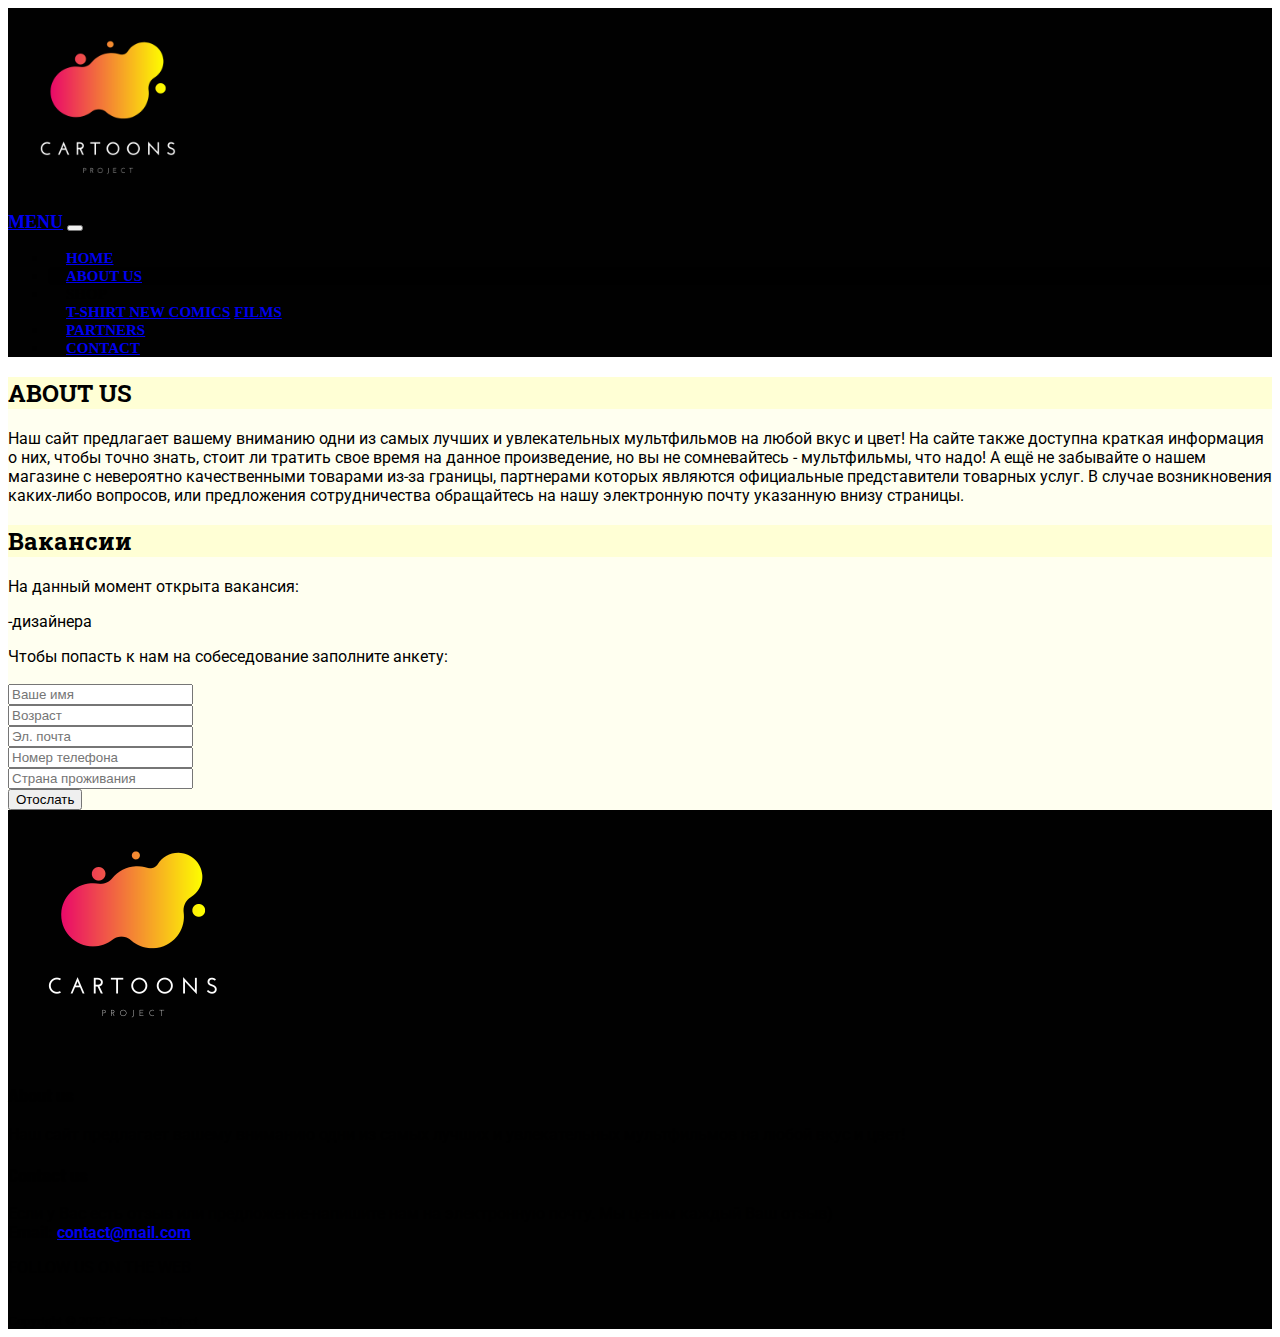
<file: about.html>
<!DOCTYPE html>
<html lang="en">

<head>
  <meta charset="utf-8">
  <meta name="viewport" content="width=device-width, initial-scale=1">
  <title>Cartoons</title>

  <!-- Bootstrap -->
  <link rel="stylesheet" href="https://stackpath.bootstrapcdn.com/bootstrap/4.2.1/css/bootstrap.min.css" integrity="sha384-GJzZqFGwb1QTTN6wy59ffF1BuGJpLSa9DkKMp0DgiMDm4iYMj70gZWKYbI706tWS" crossorigin="anonymous">
  <!-- Font Awesome 5 -->
  <link rel="stylesheet" href="https://use.fontawesome.com/releases/v5.6.3/css/all.css" integrity="sha384-UHRtZLI+pbxtHCWp1t77Bi1L4ZtiqrqD80Kn4Z8NTSRyMA2Fd33n5dQ8lWUE00s/" crossorigin="anonymous">
  <!-- Custom style -->
  <link rel="stylesheet" type="text/css" href="css/style.css">
  <!-- Favicon -->
  <link rel="icon" href="img/favicon.ico" type="image/x-icon">

</head>

<body>

  <!-- ============================================
  ===================== HEADER =================== -->
  <header class="shadow-sm">

    <!-- Logo -->
    <div class="shadow-sm rounded">
      <img class="d-block mx-auto" src="img/9(1).png" width="200" draggable="false" alt="Logo">
    </div>
    <!-- /Logo -->

    <!-- Navbar -->
    <nav class="navbar navbar-expand-lg navbar-dark">
      <div class="container">
        <a class="navbar-brand mr-5" href="index.html">MENU</a>
        <button class="navbar-toggler" type="button" data-toggle="collapse" data-target="#navbarSupportedContent" aria-controls="navbarSupportedContent" aria-expanded="false" aria-label="Toggle navigation">
          <span class="navbar-toggler-icon"></span>
        </button>
        <!-- menu -->
        <div class="collapse navbar-collapse" id="navbarSupportedContent">
          <ul class="navbar-nav mr-auto">
            <li class="nav-item">
              <a class="nav-link" href="index.html">
<i class="fas fa-home"></i>
                Home
              </a>
            </li>
            <li class="nav-item active">
              <a class="nav-link" href="about.html">
<i class="fas fa-info"></i>
                About us
              </a>
            </li>
            <!-- dropdown menu -->
            <li class="nav-item dropdown">
              <a class="nav-link dropdown-toggle" data-toggle="dropdown" aria-haspopup="true" aria-expanded="false">
<i class="fas fa-shopping-bag"></i>
                Shop
              </a>
              <div class="dropdown-menu" id="custom-dropdown-menu">
                <a class="dropdown-item" href="post-01.html">
                  T-shirt
                  <span class="badge badge-secondary badge-info ml-2">
                    New
                  </span>
                </a>
                <a class="dropdown-item" href="post-02.html">Comics</a>
                <a class="dropdown-item" href="post-03.html">Films</a>
              </div>
            </li>
            <li class="nav-item">
              <a class="nav-link" href="partners.html">
<i class="far fa-handshake"></i>
                Partners
              </a>
            </li>
            <li class="nav-item">
              <a class="nav-link" href="contact.html">
<i class="fas fa-phone"></i>
                Contact
              </a>
            </li>
          </ul>
        </div>
        <!-- /menu -->
      </div>
    </nav>
    <!-- /Navbar -->

  </header>

  <!-- ============================================
  ===================== MAIN =================== -->
  <main class="py-3 mb-3">
    <div class="container">
      <div class="row">

        <!-- POSTS -->
        <div class="col-md-9">

          <!-- Title -->
          <h2>ABOUT US</h2>
          <!-- Author -->
          <p class="lead">
            Наш сайт предлагает вашему вниманию одни из самых лучших и увлекательных мультфильмов на любой вкус и цвет! На сайте также доступна краткая информация о них, чтобы точно знать, стоит ли тратить свое время на данное произведение, но вы не сомневайтесь - мультфильмы, что надо!
А ещё не забывайте о нашем магазине с невероятно качественными товарами из-за границы, партнерами которых являются официальные представители товарных услуг.
В случае возникновения каких-либо вопросов, или предложения сотрудничества обращайтесь на нашу электронную почту указанную внизу страницы.
          </p>

          <!-- Preview Image -->

          <!-- Post Content -->


        </div>
        <!-- /col-md-9 -->

        <!-- ============================================
        ==================== ASIDE =================== -->
        <div class="col-md-3 mx-auto mb-3 text-center">
          <div class="blog-sidebar p-2 shadow-sm rounded">
            <!-- About -->
            <h2>Вакансии</h2>
            <p>На данный момент открыта вакансия:</p>
            <p>-дизайнера</p>
          <p>Чтобы попасть к нам на собеседование заполните анкету:</p>
          </div>

          <!-- Form -->
          <form class="py-3 border-bottom text-left">
            <h3></h3>
            <div class="row">
              <!-- Name -->
              <div class="col-md-6 pb-3">
                <input type="text" class="form-control input" name="name" data-form-field="Name" placeholder="Ваше имя" required="">
              </div>
              <!-- Age -->
              <div class="col-md-6 pb-3">
                <input type="text" class="form-control input" name="age" data-form-field="Age" placeholder="Возраст" required="">
              </div>
              <!-- Email -->
              <div class="col-md-12 pb-3">
                <input type="email" class="form-control input" name="email" data-form-field="Email" placeholder="Эл. почта" required="">
              </div>
              <!-- Phone -->
              <div class="col-md-12 pb-3">
                <input type="tel" class="form-control input" name="phone" data-form-field="Phone" placeholder="Номер телефона" required="">
              </div>
              <!-- Country -->
              <div class="col-md-12 pb-3">
                <input type="text" class="form-control input" name="country" data-form-field="Country" placeholder="Страна проживания" required="">
              </div>


              <!-- Submit button -->
              <div class="col-md-12 pb-3 input-group-btn">
                <button type="submit" class="btn btn-primary btn-form btn-block display-4">Отослать</button>
              </div>
            </div>
          </form>
        </div>
        <!-- /blog-aside -->

      </div>
      <!-- /row -->
    </div>
    <!-- /container -->
  </main>

  <!-- ============================================
  ===================== FOOTER =================== -->
  <footer class="border-top">
    <div class="container">

      <!-- Logo - About - Contact -->
      <div class="row py-3 text-light">

        <!-- Logo -->
        <div class="col-md-4">
          <img src="img/9(1).png" class="img-fluid" width="250" draggable="false" alt="Logo">
        </div>

        <!-- About -->
        <div class="col-md-4">
          <h3>About us</h3>
          <p>
Наш сайт предлагает вашему вниманию одни из самых лучших и увлекательных мультфильмов на любой вкус и цвет!
          </p>
        </div>

        <!-- Contact me -->
        <div class="col-md-4">
          <h3>Contact us</h3>
          <p>
Если у Вас есть отзыв или предложение-напишите нам на электронную почту. Мы ценим каждый Ваш отзыв)
            <br><strong>Email: <a href="#" class="text-white">contact@mail.com</a></strong>
          </p>

        </div>
        <!-- /contact me -->
      </div>
      <!-- /Logo - About - Contact -->

      <!-- Social icons -->
      <p class="lead text-center text-light">FOLLOW US ON THE WEB</p>
      <div class="row mb-3 justify-content-center">
        <a href="https://www.facebook.com" role="button">
          <i class="fab fa-facebook fa-lg"></i>
        </a>
        <a href="https://twitter.com" role="button">
          <i class="fab fa-twitter fa-lg"></i>
        </a>
        <a href="https://youtube.com" role="button">
          <i class="fab fa-youtube fa-lg"></i>
        </a>
        <a href="https://pinterest.com" role="button">
          <i class="fab fa-pinterest-p fa-lg"></i>
        </a>
      </div>

      <!-- Copyright -->
      <div class="row py-3 d-flex justify-content-center border-top">
        <small class="d-block text-light">Copyright &copy; 2025 Cartoons Project</small>
      </div>
      <!-- /Copyright -->

    </div>
    <!-- /container -->
  </footer>

  <!-- Bootstrap core JavaScript -->
  <!-- jQuery.js -->
  <script src="https://code.jquery.com/jquery-3.3.1.slim.min.js" integrity="sha384-q8i/X+965DzO0rT7abK41JStQIAqVgRVzpbzo5smXKp4YfRvH+8abtTE1Pi6jizo" crossorigin="anonymous"></script>
  <!-- Popper.js -->
  <script src="https://cdnjs.cloudflare.com/ajax/libs/popper.js/1.14.6/umd/popper.min.js" integrity="sha384-wHAiFfRlMFy6i5SRaxvfOCifBUQy1xHdJ/yoi7FRNXMRBu5WHdZYu1hA6ZOblgut" crossorigin="anonymous"></script>
  <!-- Bootstrap.min.js -->
  <script src="https://stackpath.bootstrapcdn.com/bootstrap/4.2.1/js/bootstrap.min.js" integrity="sha384-B0UglyR+jN6CkvvICOB2joaf5I4l3gm9GU6Hc1og6Ls7i6U/mkkaduKaBhlAXv9k" crossorigin="anonymous"></script>

</body>

</html>
</file>
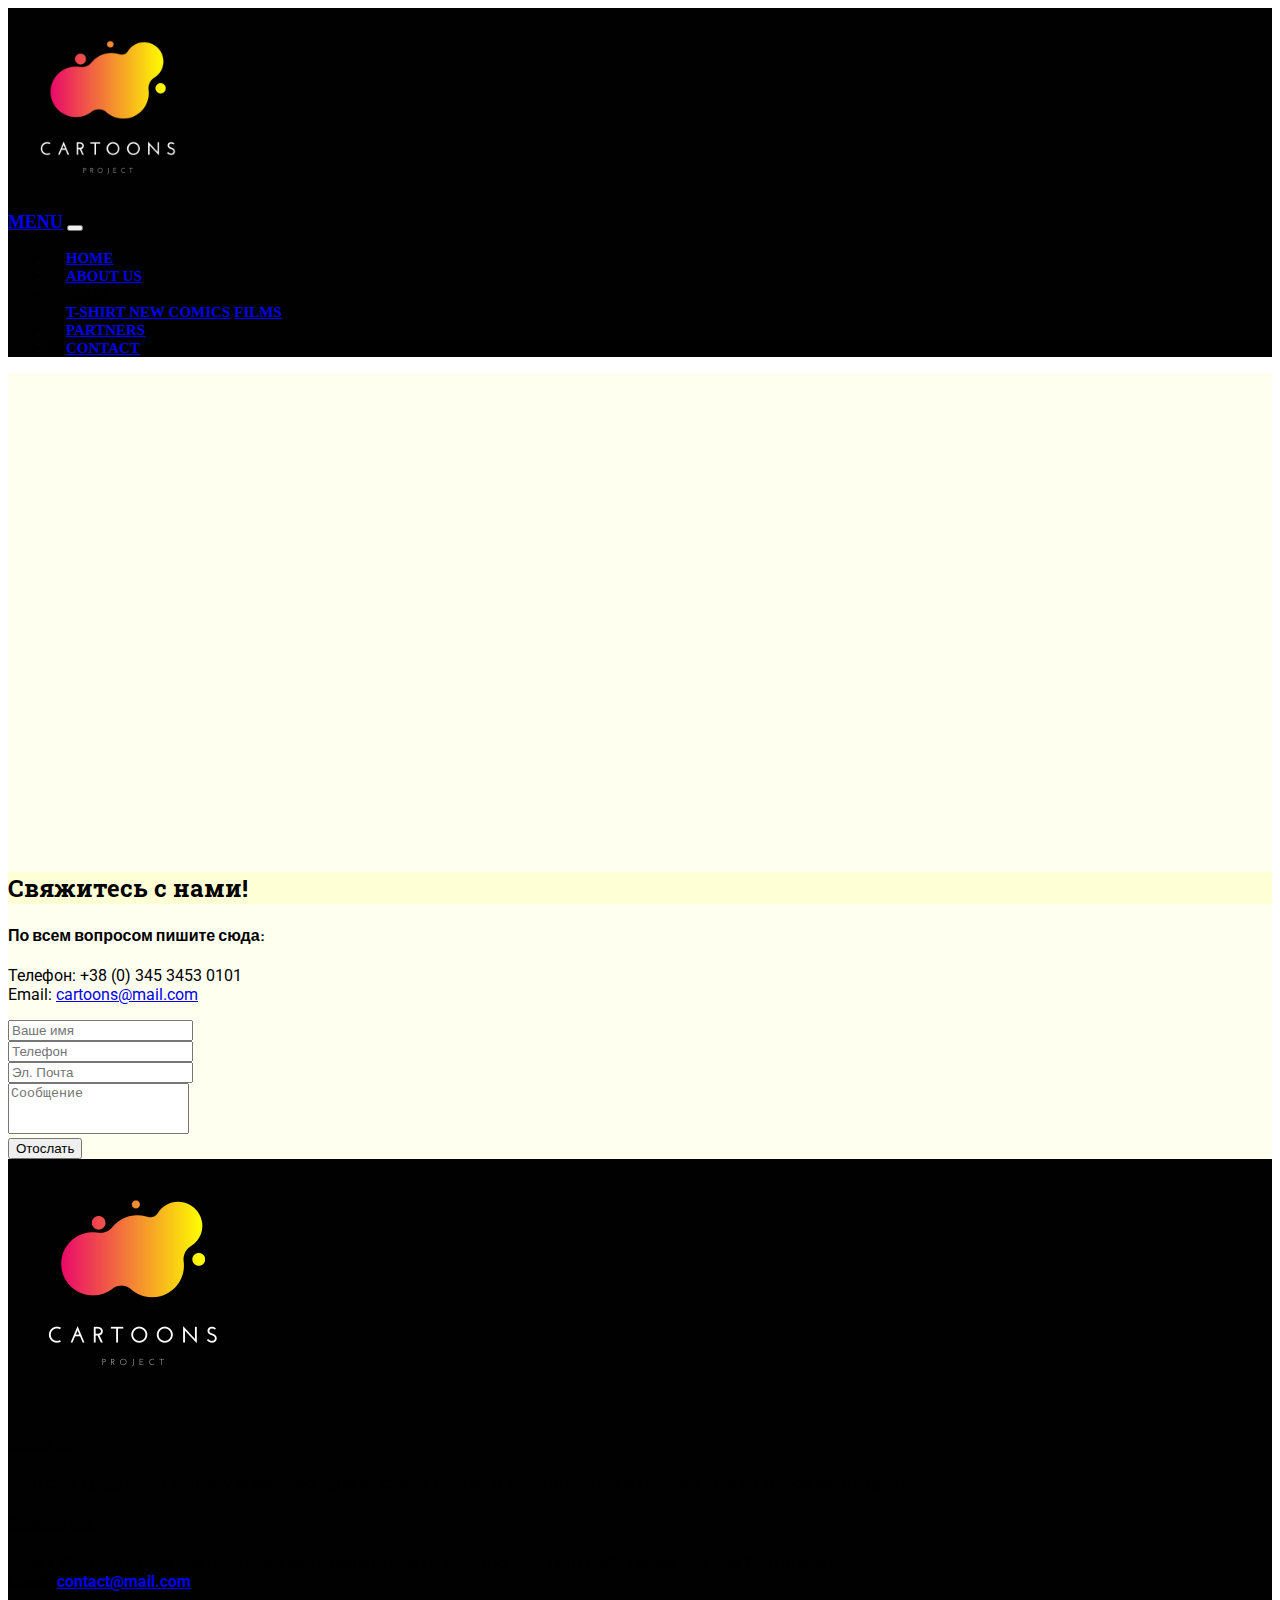
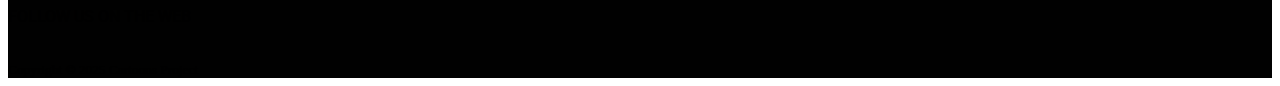
<file: contact.html>
<!DOCTYPE html>
<html lang="en">

<head>
  <meta charset="utf-8">
  <meta name="viewport" content="width=device-width, initial-scale=1">
  <title>Cartoons</title>

  <!-- Bootstrap -->
  <link rel="stylesheet" href="https://stackpath.bootstrapcdn.com/bootstrap/4.2.1/css/bootstrap.min.css" integrity="sha384-GJzZqFGwb1QTTN6wy59ffF1BuGJpLSa9DkKMp0DgiMDm4iYMj70gZWKYbI706tWS" crossorigin="anonymous">
  <!-- Font Awesome 5 -->
  <link rel="stylesheet" href="https://use.fontawesome.com/releases/v5.6.3/css/all.css" integrity="sha384-UHRtZLI+pbxtHCWp1t77Bi1L4ZtiqrqD80Kn4Z8NTSRyMA2Fd33n5dQ8lWUE00s/" crossorigin="anonymous">
  <!-- Custom style -->
  <link rel="stylesheet" type="text/css" href="css/style.css">
  <!-- Favicon -->
  <link rel="icon" href="img/favicon.ico" type="image/x-icon">

</head>

<body>

  <!-- ============================================
  ===================== HEADER =================== -->
  <header class="shadow-sm">

    <!-- Logo -->
    <div class="shadow-sm rounded">
      <img class="d-block mx-auto" src="img/9(1).png" width="200" draggable="false" alt="Logo">
    </div>
    <!-- /Logo -->

    <!-- Navbar -->
    <nav class="navbar navbar-expand-lg navbar-dark">
      <div class="container">
        <a class="navbar-brand mr-5" href="index.html">MENU</a>
        <button class="navbar-toggler" type="button" data-toggle="collapse" data-target="#navbarSupportedContent" aria-controls="navbarSupportedContent" aria-expanded="false" aria-label="Toggle navigation">
          <span class="navbar-toggler-icon"></span>
        </button>
        <!-- menu -->
        <div class="collapse navbar-collapse" id="navbarSupportedContent">
          <ul class="navbar-nav mr-auto">
            <li class="nav-item">
              <a class="nav-link" href="index.html">
<i class="fas fa-home"></i>
                Home
              </a>
            </li>
            <li class="nav-item">
              <a class="nav-link" href="about.html">
<i class="fas fa-info"></i>
                About us
              </a>
            </li>
            <!-- dropdown menu -->
            <li class="nav-item dropdown">
              <a class="nav-link dropdown-toggle" data-toggle="dropdown" aria-haspopup="true" aria-expanded="false">
<i class="fas fa-shopping-bag"></i>
                Shop
              </a>
              <div class="dropdown-menu" id="custom-dropdown-menu">
                <a class="dropdown-item" href="post-01.html">
                  T-shirt
                  <span class="badge badge-secondary badge-info ml-2">
                    New
                  </span>
                </a>
                <a class="dropdown-item" href="post-02.html">Comics</a>
                <a class="dropdown-item" href="post-03.html">Films</a>
              </div>
            </li>
            <li class="nav-item">
              <a class="nav-link" href="partners.html">
<i class="far fa-handshake"></i>
                Partners
              </a>
            </li>
            <li class="nav-item active">
              <a class="nav-link" href="contact.html">
<i class="fas fa-phone"></i>
                Contact
              </a>
            </li>
          </ul>
        </div>
        <!-- /menu -->
      </div>
    </nav>
    <!-- /Navbar -->

  </header>

  <!-- ============================================
  ===================== MAIN =================== -->
  <main class="py-3 mb-3">
    <div class="container">
      <div class="row">

        <!-- Col-md-6 -->
        <div class="col-md-6">
          <!-- Google Maps -->
          <iframe src="https://www.google.com/maps/embed?pb=!1m18!1m12!1m3!1d930.3565266287145!2d37.58632995746046!3d48.735183549695655!2m3!1f0!2f0!3f0!3m2!1i1024!2i768!4f13.1!3m3!1m2!1s0x40df973c5c40a5d3%3A0x9c07b05f325732c3!2z0JDQutCw0LTQtdC80LjRjyDQqNCw0LM!5e0!3m2!1sru!2sro!4v1592305585698!5m2!1sru!2sro" width="550" height="475" frameborder="0" style="border:0;" allowfullscreen="" aria-hidden="false" tabindex="0"></iframe>
        </div>
        <!-- /col-md-6 -->

        <!-- Col-md-6 -->
        <div class="col-md-6">
          <!-- Contact Form -->
          <h2 class="display-3">
              Свяжитесь с нами!
            </h2>
          <div class="mb-1">
            <h4>
              <i class="far fa-envelope"></i>
              По всем вопросом пишите сюда:
            </h4>
          </div>

          <p class="text-muted">
           Телефон: +38 (0) 345 3453 0101 <br> Email: <a href="#">cartoons@mail.com</a>
          </p>

          <!-- Input -->
          <form>
            <div class="row">
              <!-- Name -->
              <div class="col-md-6 pb-3">
                <input type="text" class="form-control input" name="name" data-form-field="Name" placeholder="Ваше имя" required="">
              </div>
              <!-- Phone -->
              <div class="col-md-6 pb-3">
                <input type="tel" class="form-control input" name="phone" data-form-field="Phone" placeholder="Телефон" required="">
              </div>
              <!-- Email -->
              <div class="col-md-12 pb-3">
                <input type="email" class="form-control input" name="email" data-form-field="Email" placeholder="Эл. Почта" required="">
              </div>
              <!-- Message -->
              <div class="col-md-12 pb-3">
                <textarea class="form-control input" name="message" rows="3" maxlength="6000" data-form-field="Message" placeholder="Сообщение" style="resize:none"></textarea>
              </div>
              <div class="input-group-btn col-md-12">
                <button type="submit" class="btn btn-outline-secondary btn-form display-4">Отослать </button>
              </div>
            </div>
          </form>
        </div>
        <!-- /col-md-6 -->

      </div>
      <!-- /row -->
    </div>
    <!-- /container -->
  </main>


  <!-- ============================================
  ===================== FOOTER =================== -->
  <footer class="border-top">
    <div class="container">

      <!-- Logo - About - Contact -->
      <div class="row py-3 text-light">

        <!-- Logo -->
        <div class="col-md-4">
          <img src="img/9(1).png" class="img-fluid" width="250" draggable="false" alt="Logo">
        </div>

        <!-- About -->
        <div class="col-md-4">
          <h3>About us</h3>
          <p>
Наш сайт предлагает вашему вниманию одни из самых лучших и увлекательных мультфильмов на любой вкус и цвет!
          </p>
        </div>

        <!-- Contact me -->
        <div class="col-md-4">
          <h3>Contact me</h3>
          <p>
            Если у Вас есть отзыв или предложение-напишите нам на электронную почту. Мы ценим каждый Ваш отзыв)
            <br><strong>Email: <a href="#" class="text-white">contact@mail.com</a></strong>
          </p>

        </div>
        <!-- /contact me -->
      </div>
      <!-- /Logo - About - Contact -->

      <!-- Social icons -->
      <p class="lead text-center text-light">FOLLOW US ON THE WEB</p>
      <div class="row mb-3 justify-content-center">
        <a href="https://www.facebook.com" role="button">
          <i class="fab fa-facebook fa-lg"></i>
        </a>
        <a href="https://twitter.com" role="button">
          <i class="fab fa-twitter fa-lg"></i>
        </a>
        <a href="https://youtube.com" role="button">
          <i class="fab fa-youtube fa-lg"></i>
        </a>
        <a href="https://pinterest.com" role="button">
          <i class="fab fa-pinterest-p fa-lg"></i>
        </a>
      </div>

      <!-- Copyright -->
      <div class="row py-3 d-flex justify-content-center border-top">
        <small class="d-block text-light">Copyright &copy; 2025 Cartoons Project</small>
      </div>
      <!-- /Copyright -->

    </div>
    <!-- /container -->

  </footer>
  <!-- Bootstrap core JavaScript -->
  <!-- jQuery.js -->
  <script src="https://code.jquery.com/jquery-3.3.1.slim.min.js" integrity="sha384-q8i/X+965DzO0rT7abK41JStQIAqVgRVzpbzo5smXKp4YfRvH+8abtTE1Pi6jizo" crossorigin="anonymous"></script>
  <!-- Popper.js -->
  <script src="https://cdnjs.cloudflare.com/ajax/libs/popper.js/1.14.6/umd/popper.min.js" integrity="sha384-wHAiFfRlMFy6i5SRaxvfOCifBUQy1xHdJ/yoi7FRNXMRBu5WHdZYu1hA6ZOblgut" crossorigin="anonymous"></script>
  <!-- Bootstrap.min.js -->
  <script src="https://stackpath.bootstrapcdn.com/bootstrap/4.2.1/js/bootstrap.min.js" integrity="sha384-B0UglyR+jN6CkvvICOB2joaf5I4l3gm9GU6Hc1og6Ls7i6U/mkkaduKaBhlAXv9k" crossorigin="anonymous"></script>

</body>

</html>
</file>
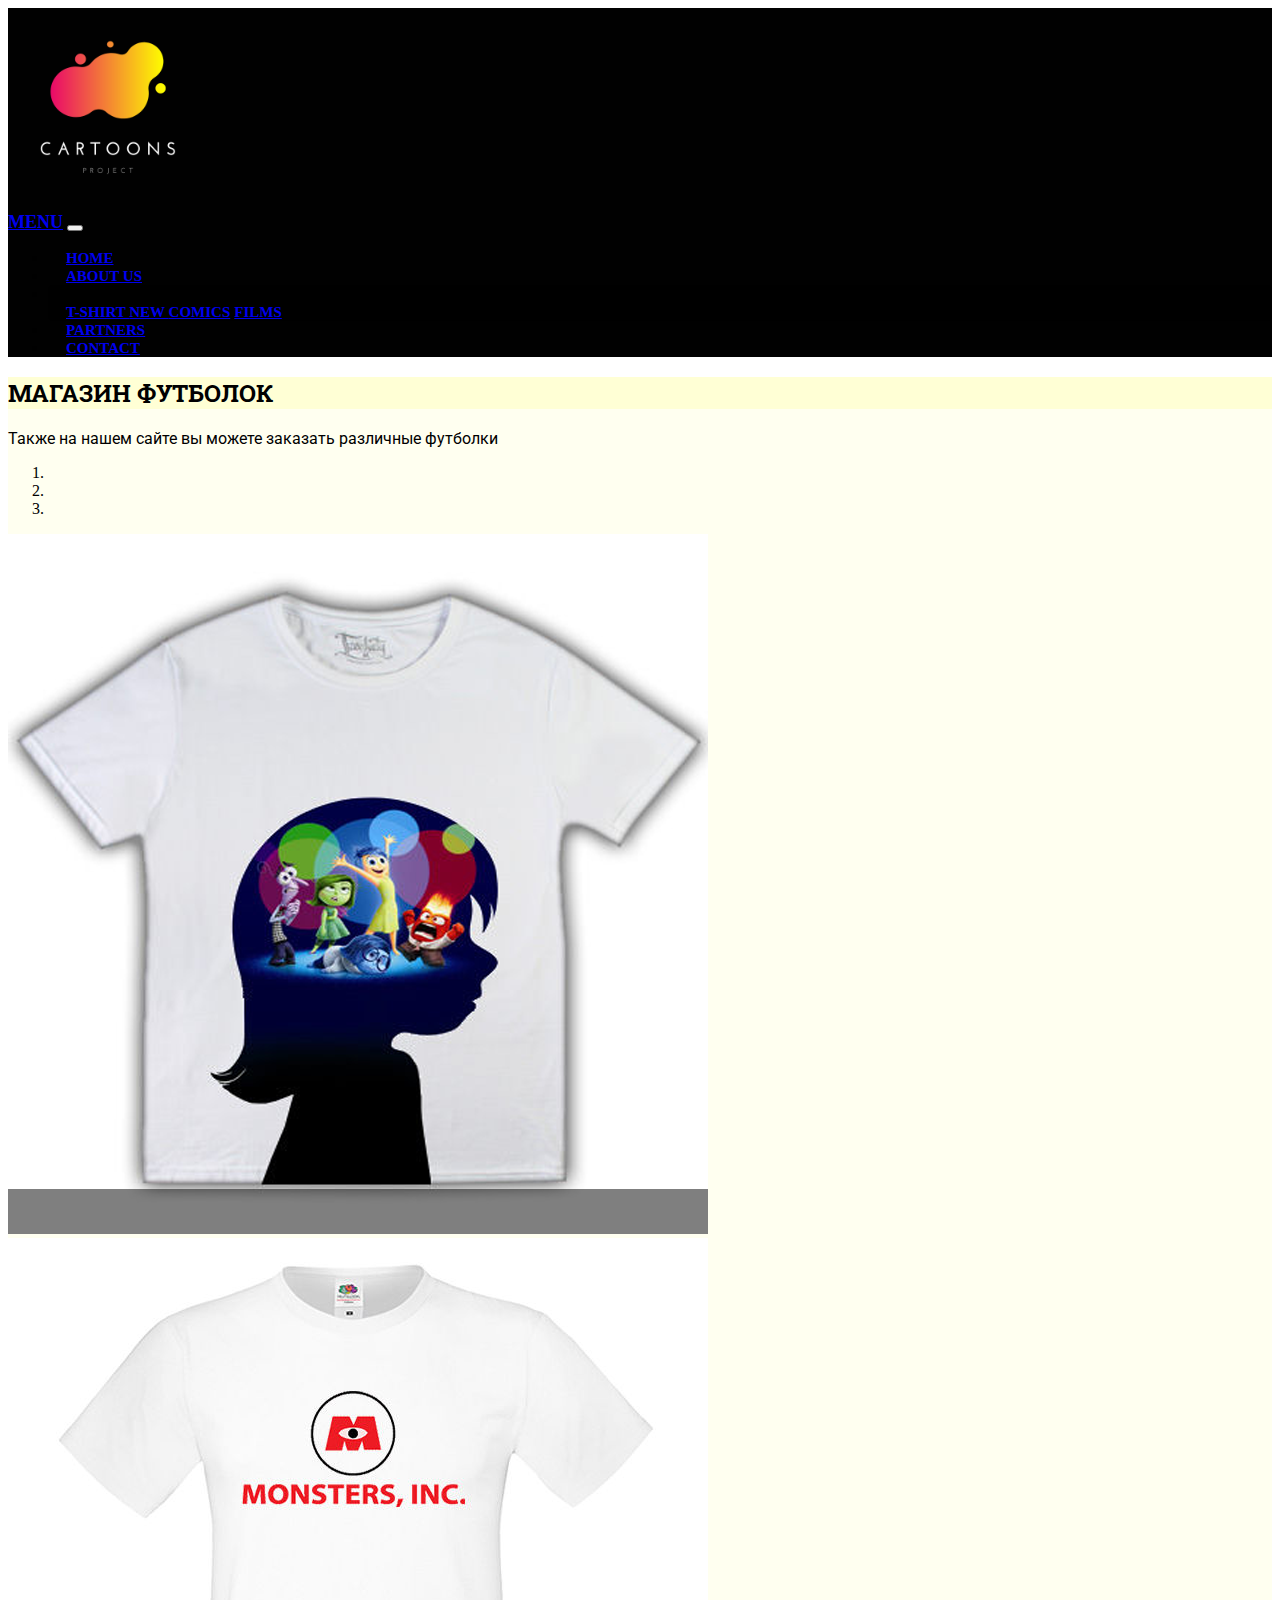
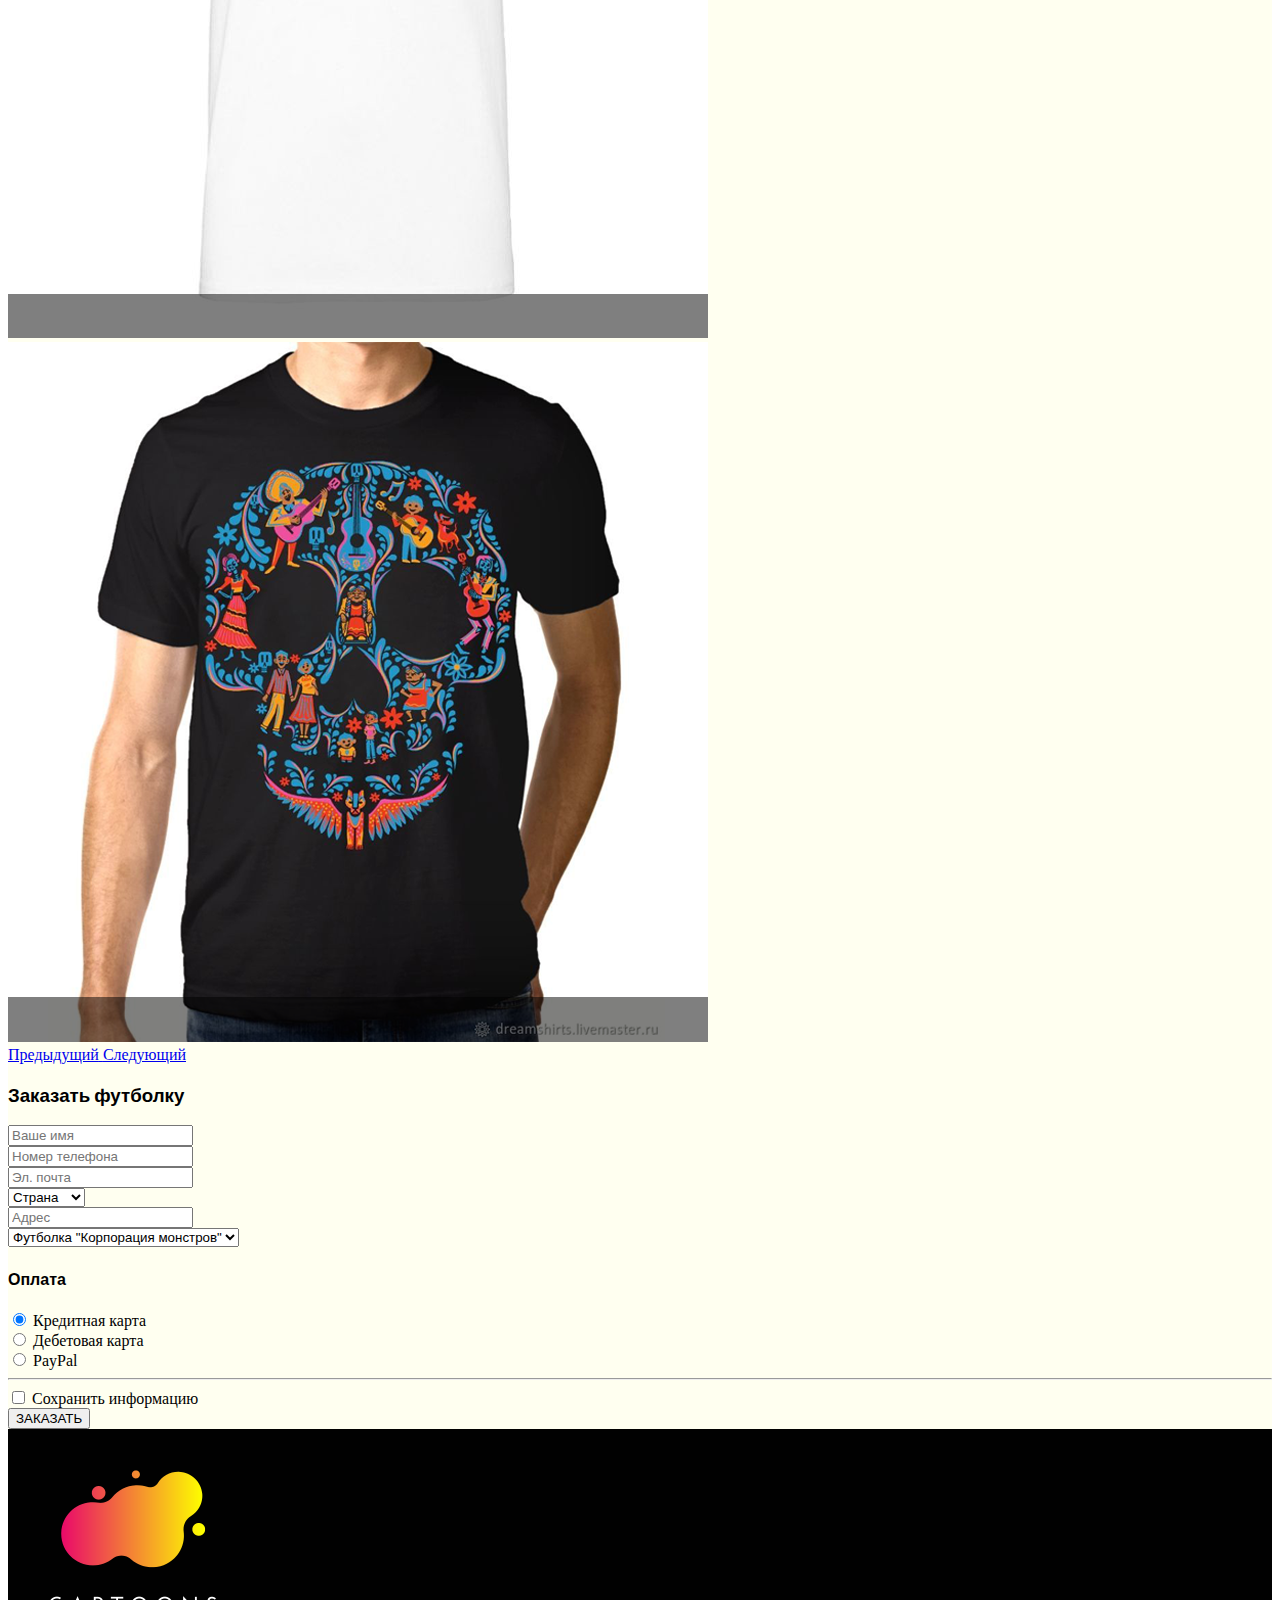
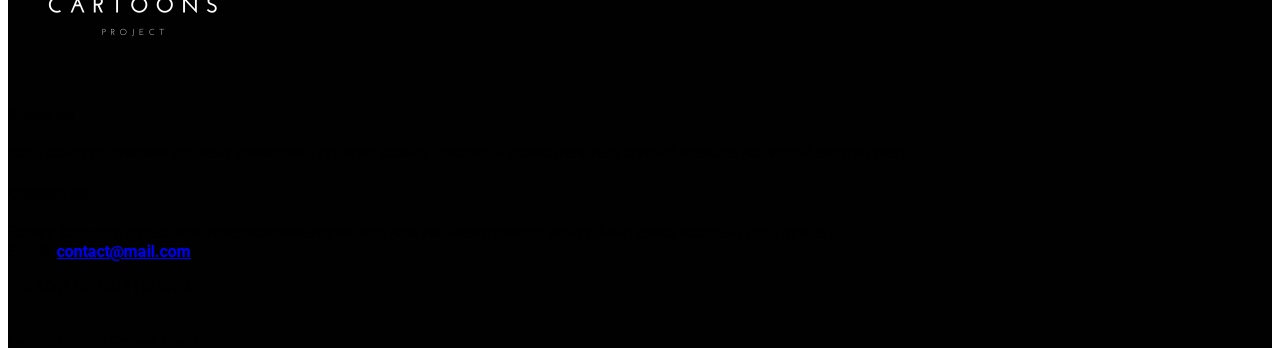
<file: post-01.html>
<!DOCTYPE html>
<html lang="en">

<head>
  <meta charset="utf-8">
  <meta name="viewport" content="width=device-width, initial-scale=1">
  <title>Cartoons</title>

  <!-- Bootstrap -->
  <link rel="stylesheet" href="https://stackpath.bootstrapcdn.com/bootstrap/4.2.1/css/bootstrap.min.css" integrity="sha384-GJzZqFGwb1QTTN6wy59ffF1BuGJpLSa9DkKMp0DgiMDm4iYMj70gZWKYbI706tWS" crossorigin="anonymous">
  <!-- Font Awesome 5 -->
  <link rel="stylesheet" href="https://use.fontawesome.com/releases/v5.6.3/css/all.css" integrity="sha384-UHRtZLI+pbxtHCWp1t77Bi1L4ZtiqrqD80Kn4Z8NTSRyMA2Fd33n5dQ8lWUE00s/" crossorigin="anonymous">
  <!-- Custom style -->
  <link rel="stylesheet" type="text/css" href="css/style.css">
  <!-- Favicon -->
  <link rel="icon" href="img/favicon.ico" type="image/x-icon">

</head>

<body>

  <!-- ============================================
  ===================== HEADER =================== -->
  <header class="shadow-sm">

    <!-- Logo -->
    <div class="shadow-sm rounded">
      <img class="d-block mx-auto" src="img/9(1).png" width="200" draggable="false" alt="Logo">
    </div>
    <!-- /Logo -->

    <!-- Navbar -->
    <nav class="navbar navbar-expand-lg navbar-dark">
      <div class="container">
        <a class="navbar-brand mr-5" href="index.html">MENU</a>
        <button class="navbar-toggler" type="button" data-toggle="collapse" data-target="#navbarSupportedContent" aria-controls="navbarSupportedContent" aria-expanded="false" aria-label="Toggle navigation">
          <span class="navbar-toggler-icon"></span>
        </button>
        <!-- menu -->
        <div class="collapse navbar-collapse" id="navbarSupportedContent">
          <ul class="navbar-nav mr-auto">
            <li class="nav-item">
              <a class="nav-link" href="index.html">
<i class="fas fa-home"></i>
                Home
              </a>
            </li>
            <li class="nav-item">
              <a class="nav-link" href="about.html">
<i class="fas fa-info"></i>
                About us
              </a>
            </li>
            <!-- dropdown menu -->
            <li class="nav-item dropdown active">
              <a class="nav-link dropdown-toggle" data-toggle="dropdown" aria-haspopup="true" aria-expanded="false">
<i class="fas fa-shopping-bag"></i>
                Shop
              </a>
              <div class="dropdown-menu" id="custom-dropdown-menu">
                <a class="dropdown-item" href="post-01.html">
                  T-shirt
                  <span class="badge badge-secondary badge-info ml-2">
                    New
                  </span>
                </a>
                <a class="dropdown-item" href="post-02.html">Comics</a>
                <a class="dropdown-item" href="post-03.html">Films</a>
              </div>
            </li>
            <li class="nav-item">
              <a class="nav-link" href="partners.html">
<i class="far fa-handshake"></i>
                Partners
              </a>
            </li>
            <li class="nav-item">
              <a class="nav-link" href="contact.html">
<i class="fas fa-phone"></i>
                Contact
              </a>
            </li>
          </ul>
        </div>
        <!-- /menu -->
      </div>
    </nav>
    <!-- /Navbar -->

  </header>


  <!-- ============================================
  ===================== MAIN =================== -->
  <main class="py-3 mb-3">
    <div class="container">
      <div class="row">

        <!-- POSTS -->
        <div class="col-md-9">
          <!-- Title -->
          <h2>МАГАЗИН ФУТБОЛОК</h2>
          <!-- Author -->

          <p class="lead">
          Также на нашем сайте вы можете заказать различные футболки
          </p>

         

           <!-- Carousel -->
 <!-- Bootstrap 4 -->
<div id="carousel" class="carousel slide carousel-fade" data-ride="carousel" data-interval="4000">
  <!-- Индикаторы -->
  <ol class="carousel-indicators">
    <li data-target="#carousel" data-slide-to="0" class="active"></li>
    <li data-target="#carousel" data-slide-to="1"></li>
    <li data-target="#carousel" data-slide-to="2"></li>
  </ol>
  <div class="carousel-inner">
    <div class="carousel-item active">
      <img class="img-fluid" src="img/ф1.png" alt="...">
    </div>
    <div class="carousel-item">
      <img class="img-fluid" src="img/ф2.png" alt="...">
    </div>
    <div class="carousel-item">
       <img class="img-fluid" src="img/ф3.png" alt="...">
    </div>
  </div>
  <!-- Элементы управления -->
  <a class="carousel-control-prev" href="#carousel" role="button" data-slide="prev">
    <span class="carousel-control-prev-icon" aria-hidden="true"></span>
    <span class="sr-only">Предыдущий</span>
  </a>
  <a class="carousel-control-next" href="#carousel" role="button" data-slide="next">
    <span class="carousel-control-next-icon" aria-hidden="true"></span>
    <span class="sr-only">Следующий</span>
  </a>
</div>




          <form class="py-3 border-bottom text-left">
            <h3>Заказать футболку</h3>
            <div class="row">
              <!-- Name -->
              <div class="col-md-6 pb-3">
                <input type="text" class="form-control input" name="name" data-form-field="Name" placeholder="Ваше имя" required="">
              </div>
              <!-- Phone -->
              <div class="col-md-6 pb-3">
                <input type="tel" class="form-control input" name="phone" data-form-field="Phone" placeholder="Номер телефона" required="">
              </div>
              <!-- Email -->
              <div class="col-md-12 pb-3">
                <input type="email" class="form-control input" name="email" data-form-field="Email" placeholder="Эл. почта" required="">
              </div>
              <!-- Custom Select (Country) -->
              <div class="col-md-12 pb-3">
                <select class="custom-select" id="country" required="">
                  <option value="">Страна</option>
                  <option>США</option>
                  <option>Англия</option>
                  <option>Украина</option>
                  <option>Россия</option>
                  <option>Франция</option>
                </select>
              </div>
              <!-- Address -->
              <div class="col-md-12 pb-3">
                <input type="text" class="form-control input" name="address" data-form-field="Address" placeholder="Адрес" required="">
              </div>
              <!-- Select Book -->
              <div class="col-md-12 pb-3">
                <select class="form-control">
                  <option>Футболка "Корпорация монстров"</option>
                  <option>Футболка "Тайна Коко"</option>
                  <option>Футболка "Головоломка"</option>
                </select>
              </div>
              <!-- Check -->
              <div class="col-md-12 pb-3">
                <h4 class="mb-3">Оплата</h4>
                <div class="form-check">
                  <input class="form-check-input" type="radio" name="exampleRadios" id="exampleRadios1" value="option1" checked>
                  <label class="form-check-label" for="exampleRadios1">
                    Кредитная карта
                  </label>
                </div>
                <div class="form-check">
                  <input class="form-check-input" type="radio" name="exampleRadios" id="exampleRadios2" value="option2">
                  <label class="form-check-label" for="exampleRadios2">
                  Дебетовая карта
                  </label>
                </div>
                <div class="form-check">
                  <input class="form-check-input" type="radio" name="exampleRadios" id="exampleRadios3" value="option3">
                  <label class="form-check-label" for="exampleRadios3">
                    PayPal
                  </label>
                </div>
                <hr>
              </div>
              <!-- Checkbox -->
              <div class="col-md-12 pb-3">
                <div class="form-group form-check">
                  <input type="checkbox" class="form-check-input" id="exampleCheck1">
                  <label class="form-check-label" for="exampleCheck1">Сохранить информацию</label>
                </div>
              </div>
              <!-- Submit button -->
              <div class="col-md-12 pb-3 input-group-btn">
                <button type="submit" class="btn btn-primary btn-form btn-block display-4">ЗАКАЗАТЬ</button>
              </div>
            </div>
          </form>

        </div>
        <!-- /col-md-9 -->

        <!-- ============================================
        ==================== ASIDE =================== -->

        <!-- /blog-aside -->

      </div>
      <!-- /row -->
    </div>
    <!-- /container -->
  </main>

  <!-- ============================================
  ===================== FOOTER =================== -->
  <footer class="border-top">
    <div class="container">

      <!-- Logo - About - Contact -->
      <div class="row py-3 text-light">

        <!-- Logo -->
        <div class="col-md-4">
          <img src="img/9(1).png" class="img-fluid" width="250" draggable="false" alt="Logo">
        </div>

        <!-- About -->
        <div class="col-md-4">
          <h3>About us</h3>
          <p>
            Наш сайт предлагает вашему вниманию одни из самых лучших и увлекательных мультфильмов на любой вкус и цвет!
          </p>
        </div>

        <!-- Contact me -->
        <div class="col-md-4">
          <h3>Contact us</h3>
          <p>
              Если у Вас есть отзыв или предложение-напишите нам на электронную почту. Мы ценим каждый Ваш отзыв)
            <br><strong>Email: <a href="#" class="text-white">contact@mail.com</a></strong>
          </p>
        </div>
        <!-- /contact me -->
      </div>
      <!-- /Logo - About - Contact -->

      <!-- Social icons -->
      <p class="lead text-center text-light">FOLLOW US ON THE WEB</p>
      <div class="row mb-3 justify-content-center">
        <a href="https://www.facebook.com" role="button">
          <i class="fab fa-facebook fa-lg"></i>
        </a>
        <a href="https://twitter.com" role="button">
          <i class="fab fa-twitter fa-lg"></i>
        </a>
        <a href="https://youtube.com" role="button">
          <i class="fab fa-youtube fa-lg"></i>
        </a>
        <a href="https://pinterest.com" role="button">
          <i class="fab fa-pinterest-p fa-lg"></i>
        </a>
      </div>

      <!-- Copyright -->
      <div class="row py-3 d-flex justify-content-center border-top">
        <small class="d-block text-light">Copyright &copy; 2025 Cartoons Project</small>
      </div>
      <!-- /Copyright -->

    </div>
    <!-- /container -->
  </footer>


  <!-- Bootstrap core JavaScript -->
  <!-- jQuery.js -->
  <script src="https://code.jquery.com/jquery-3.3.1.slim.min.js" integrity="sha384-q8i/X+965DzO0rT7abK41JStQIAqVgRVzpbzo5smXKp4YfRvH+8abtTE1Pi6jizo" crossorigin="anonymous"></script>
  <!-- Popper.js -->
  <script src="https://cdnjs.cloudflare.com/ajax/libs/popper.js/1.14.6/umd/popper.min.js" integrity="sha384-wHAiFfRlMFy6i5SRaxvfOCifBUQy1xHdJ/yoi7FRNXMRBu5WHdZYu1hA6ZOblgut" crossorigin="anonymous"></script>
  <!-- Bootstrap.min.js -->
  <script src="https://stackpath.bootstrapcdn.com/bootstrap/4.2.1/js/bootstrap.min.js" integrity="sha384-B0UglyR+jN6CkvvICOB2joaf5I4l3gm9GU6Hc1og6Ls7i6U/mkkaduKaBhlAXv9k" crossorigin="anonymous"></script>

</body>

</html>
</file>
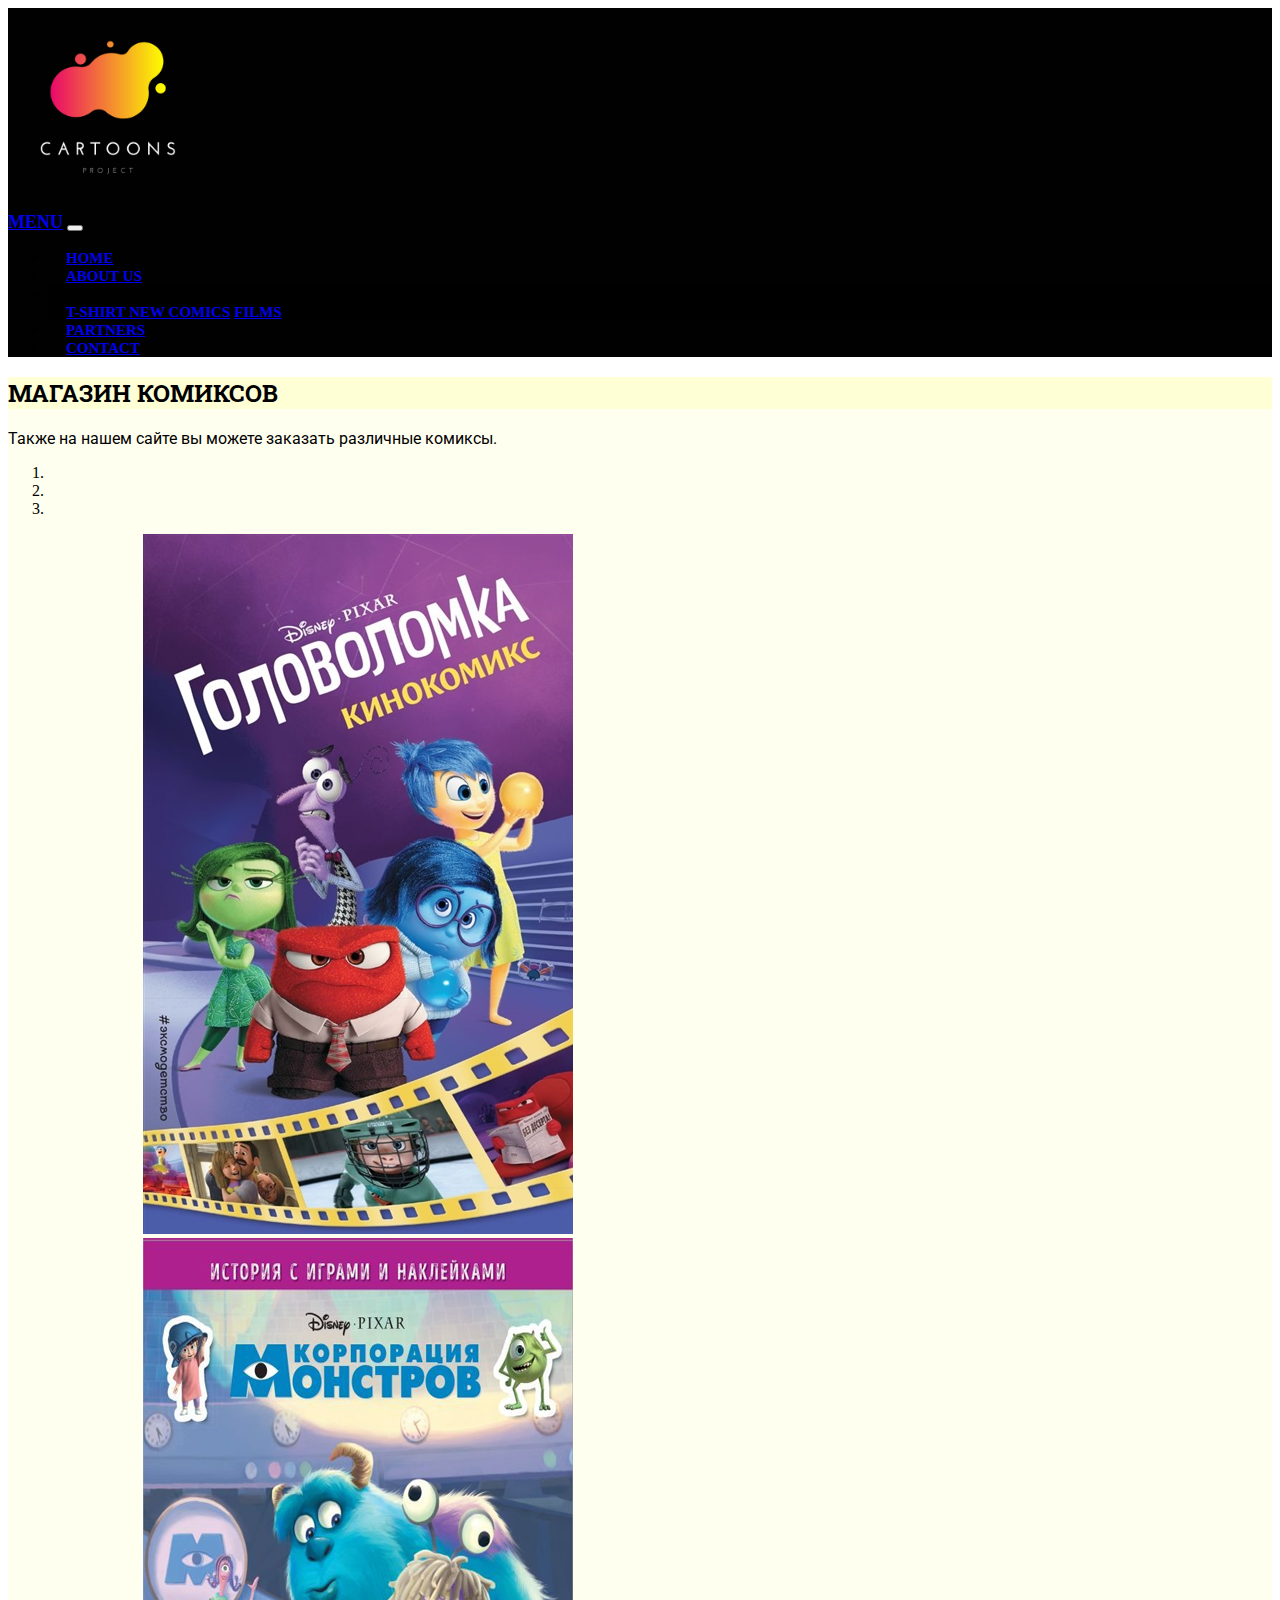
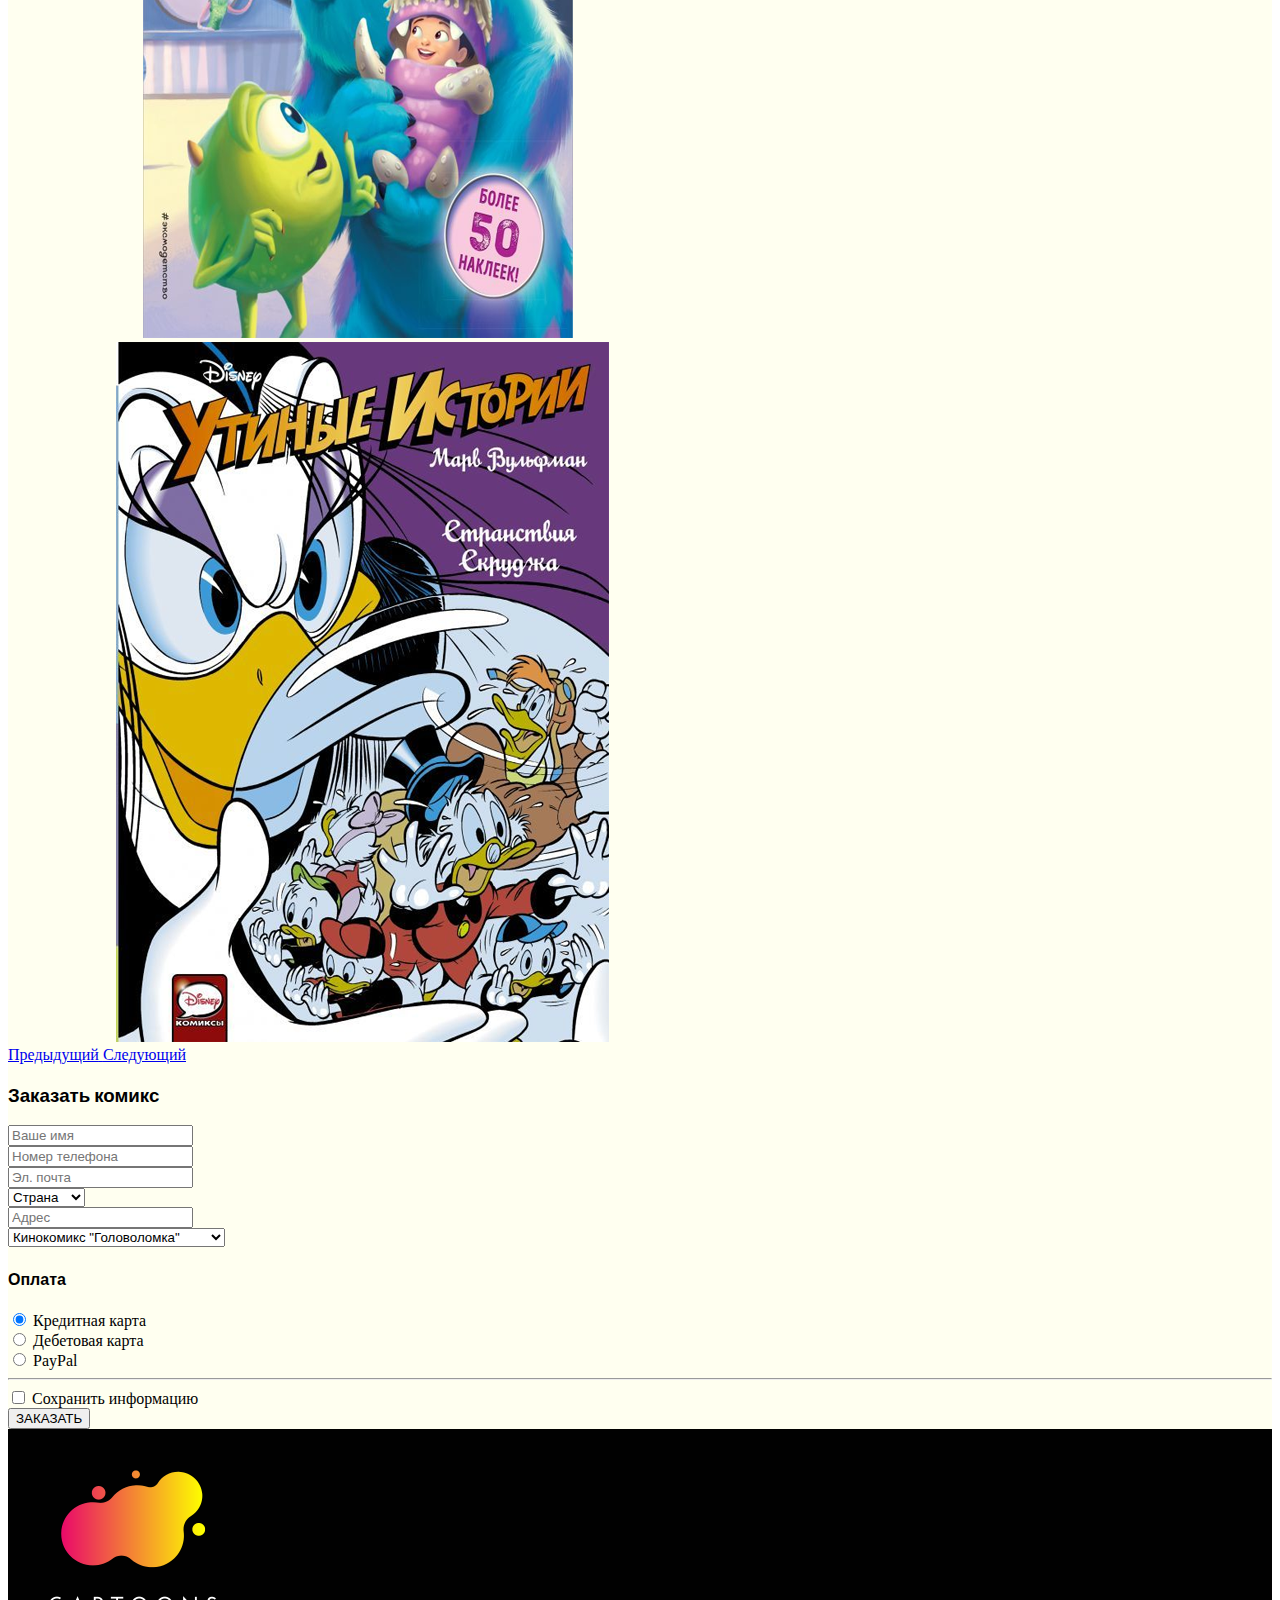
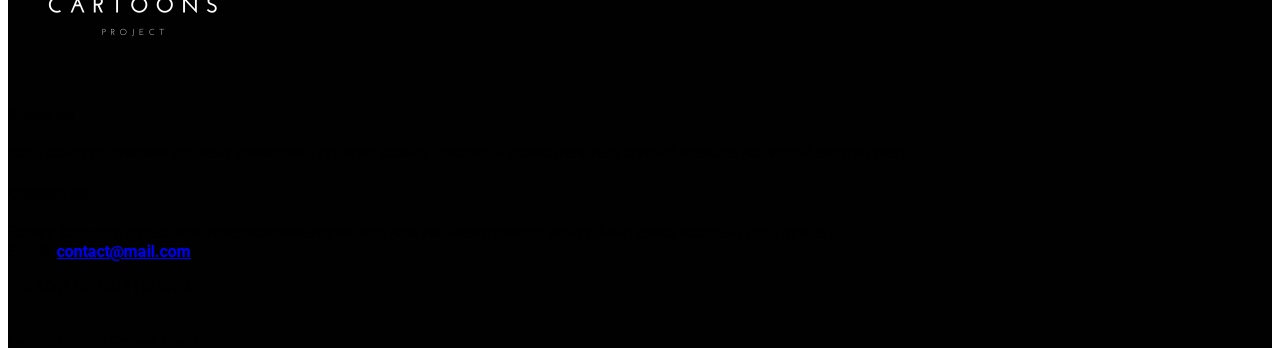
<file: post-02.html>
<!DOCTYPE html>
<html lang="en">

<head>
  <meta charset="utf-8">
  <meta name="viewport" content="width=device-width, initial-scale=1">
  <title>Cartoons</title>

  <!-- Bootstrap -->
  <link rel="stylesheet" href="https://stackpath.bootstrapcdn.com/bootstrap/4.2.1/css/bootstrap.min.css" integrity="sha384-GJzZqFGwb1QTTN6wy59ffF1BuGJpLSa9DkKMp0DgiMDm4iYMj70gZWKYbI706tWS" crossorigin="anonymous">
  <!-- Font Awesome 5 -->
  <link rel="stylesheet" href="https://use.fontawesome.com/releases/v5.6.3/css/all.css" integrity="sha384-UHRtZLI+pbxtHCWp1t77Bi1L4ZtiqrqD80Kn4Z8NTSRyMA2Fd33n5dQ8lWUE00s/" crossorigin="anonymous">
  <!-- Custom style -->
  <link rel="stylesheet" type="text/css" href="css/style.css">
  <!-- Favicon -->
  <link rel="icon" href="img/favicon.ico" type="image/x-icon">

</head>

<body>

  <!-- ============================================
  ===================== HEADER =================== -->
  <header class="shadow-sm">

    <!-- Logo -->
    <div class="shadow-sm rounded">
      <img class="d-block mx-auto" src="img/9(1).png" width="200" draggable="false" alt="Logo">
    </div>
    <!-- /Logo -->

    <!-- Navbar -->
    <nav class="navbar navbar-expand-lg navbar-dark">
      <div class="container">
        <a class="navbar-brand mr-5" href="index.html">MENU</a>
        <button class="navbar-toggler" type="button" data-toggle="collapse" data-target="#navbarSupportedContent" aria-controls="navbarSupportedContent" aria-expanded="false" aria-label="Toggle navigation">
          <span class="navbar-toggler-icon"></span>
        </button>
        <!-- menu -->
        <div class="collapse navbar-collapse" id="navbarSupportedContent">
          <ul class="navbar-nav mr-auto">
            <li class="nav-item">
              <a class="nav-link" href="index.html">
<i class="fas fa-home"></i>
                Home
              </a>
            </li>
            <li class="nav-item">
              <a class="nav-link" href="about.html">
<i class="fas fa-info"></i>
                About us
              </a>
            </li>
            <!-- dropdown menu -->
            <li class="nav-item dropdown active">
              <a class="nav-link dropdown-toggle" data-toggle="dropdown" aria-haspopup="true" aria-expanded="false">
<i class="fas fa-shopping-bag"></i>
                Shop
              </a>
              <div class="dropdown-menu" id="custom-dropdown-menu">
                <a class="dropdown-item" href="post-01.html">
                  T-shirt
                  <span class="badge badge-secondary badge-info ml-2">
                    New
                  </span>
                </a>
                <a class="dropdown-item" href="post-02.html">Comics</a>
                <a class="dropdown-item" href="post-03.html">Films</a>
              </div>
            </li>
            <li class="nav-item">
              <a class="nav-link" href="partners.html">
<i class="far fa-handshake"></i>
                Partners
              </a>
            </li>
            <li class="nav-item">
              <a class="nav-link" href="contact.html">
<i class="fas fa-phone"></i>
                Contact
              </a>
            </li>
          </ul>
        </div>
        <!-- /menu -->
      </div>
    </nav>
    <!-- /Navbar -->

  </header>


  <!-- ============================================
  ===================== MAIN =================== -->
        <main class="py-3 mb-3">
          <div class="container">
            <div class="row">

              <!-- POSTS -->
              <div class="col-md-9">
                <!-- Title -->
                <h2>МАГАЗИН КОМИКСОВ</h2>
                <!-- Author -->

                <p class="lead">
                Также на нашем сайте вы можете заказать различные комиксы.
                </p>

                <!-- Carousel -->
 <!-- Bootstrap 4 -->
<div id="carousel" class="carousel slide carousel-fade" data-ride="carousel" data-interval="4000">
  <!-- Индикаторы -->
  <ol class="carousel-indicators">
    <li data-target="#carousel" data-slide-to="0" class="active"></li>
    <li data-target="#carousel" data-slide-to="1"></li>
    <li data-target="#carousel" data-slide-to="2"></li>
  </ol>
  <div class="carousel-inner">
    <div class="carousel-item active">
      <img class="img-fluid" src="img/к1.png" alt="...">
    </div>
    <div class="carousel-item">
      <img class="img-fluid" src="img/к2.png" alt="...">
    </div>
    <div class="carousel-item">
       <img class="img-fluid" src="img/к3.png" alt="...">
    </div>
  </div>
  <!-- Элементы управления -->
  <a class="carousel-control-prev" href="#carousel" role="button" data-slide="prev">
    <span class="carousel-control-prev-icon" aria-hidden="true"></span>
    <span class="sr-only">Предыдущий</span>
  </a>
  <a class="carousel-control-next" href="#carousel" role="button" data-slide="next">
    <span class="carousel-control-next-icon" aria-hidden="true"></span>
    <span class="sr-only">Следующий</span>
  </a>
</div>



                <form class="py-3 border-bottom text-left">
                  <h3>Заказать комикс</h3>
                  <div class="row">
                    <!-- Name -->
                    <div class="col-md-6 pb-3">
                      <input type="text" class="form-control input" name="name" data-form-field="Name" placeholder="Ваше имя" required="">
                    </div>
                    <!-- Phone -->
                    <div class="col-md-6 pb-3">
                      <input type="tel" class="form-control input" name="phone" data-form-field="Phone" placeholder="Номер телефона" required="">
                    </div>
                    <!-- Email -->
                    <div class="col-md-12 pb-3">
                      <input type="email" class="form-control input" name="email" data-form-field="Email" placeholder="Эл. почта" required="">
                    </div>
                    <!-- Custom Select (Country) -->
                    <div class="col-md-12 pb-3">
                      <select class="custom-select" id="country" required="">
                        <option value="">Страна</option>
                        <option>США</option>
                        <option>Англия</option>
                        <option>Украина</option>
                        <option>Россия</option>
                        <option>Франция</option>
                      </select>
                    </div>
                    <!-- Address -->
                    <div class="col-md-12 pb-3">
                      <input type="text" class="form-control input" name="address" data-form-field="Address" placeholder="Адрес" required="">
                    </div>
                    <!-- Select Book -->
                    <div class="col-md-12 pb-3">
                      <select class="form-control">
                        <option>Кинокомикс "Головоломка"</option>
                        <option>Комикс "Корпорация монстров"</option>
                        <option>Комикс "Утинные истории"</option>
                      </select>
                    </div>
                    <!-- Check -->
                    <div class="col-md-12 pb-3">
                      <h4 class="mb-3">Оплата</h4>
                      <div class="form-check">
                        <input class="form-check-input" type="radio" name="exampleRadios" id="exampleRadios1" value="option1" checked>
                        <label class="form-check-label" for="exampleRadios1">
                          Кредитная карта
                        </label>
                      </div>
                      <div class="form-check">
                        <input class="form-check-input" type="radio" name="exampleRadios" id="exampleRadios2" value="option2">
                        <label class="form-check-label" for="exampleRadios2">
                        Дебетовая карта
                        </label>
                      </div>
                      <div class="form-check">
                        <input class="form-check-input" type="radio" name="exampleRadios" id="exampleRadios3" value="option3">
                        <label class="form-check-label" for="exampleRadios3">
                          PayPal
                        </label>
                      </div>
                      <hr>
                    </div>
                    <!-- Checkbox -->
                    <div class="col-md-12 pb-3">
                      <div class="form-group form-check">
                        <input type="checkbox" class="form-check-input" id="exampleCheck1">
                        <label class="form-check-label" for="exampleCheck1">Сохранить информацию</label>
                      </div>
                    </div>
                    <!-- Submit button -->
                    <div class="col-md-12 pb-3 input-group-btn">
                      <button type="submit" class="btn btn-primary btn-form btn-block display-4">ЗАКАЗАТЬ</button>
                    </div>
                  </div>
                </form>

              </div>
              <!-- /col-md-9 -->

              <!-- ============================================
              ==================== ASIDE =================== -->

              <!-- /blog-aside -->

            </div>
            <!-- /row -->
          </div>
          <!-- /container -->
        </main>


  <!-- ============================================
  ===================== FOOTER =================== -->
  <footer class="border-top">
    <div class="container">

      <!-- Logo - About - Contact -->
      <div class="row py-3 text-light">

        <!-- Logo -->
        <div class="col-md-4">
          <img src="img/9(1).png" class="img-fluid" width="250" draggable="false" alt="Logo">
        </div>

        <!-- About -->
        <div class="col-md-4">
          <h3>About us</h3>
          <p>
Наш сайт предлагает вашему вниманию одни из самых лучших и увлекательных мультфильмов на любой вкус и цвет!
          </p>
        </div>

        <!-- Contact me -->
        <div class="col-md-4">
          <h3>Contact us</h3>
          <p>
Если у Вас есть отзыв или предложение-напишите нам на электронную почту. Мы ценим каждый Ваш отзыв)
            <br><strong>Email: <a href="#" class="text-white">contact@mail.com</a></strong>
          </p>

        </div>
        <!-- /contact me -->
      </div>
      <!-- /Logo - About - Contact -->

      <!-- Social icons -->
      <p class="lead text-center text-light">FOLLOW US ON THE WEB</p>
      <div class="row mb-3 justify-content-center">
        <a href="https://www.facebook.com" role="button">
          <i class="fab fa-facebook fa-lg"></i>
        </a>
        <a href="https://twitter.com" role="button">
          <i class="fab fa-twitter fa-lg"></i>
        </a>
        <a href="https://youtube.com" role="button">
          <i class="fab fa-youtube fa-lg"></i>
        </a>
        <a href="https://pinterest.com" role="button">
          <i class="fab fa-pinterest-p fa-lg"></i>
        </a>
      </div>

      <!-- Copyright -->
      <div class="row py-3 d-flex justify-content-center border-top">
        <small class="d-block text-light">Copyright &copy; 2025 Cartoons Project</small>
      </div>
      <!-- /Copyright -->

    </div>
    <!-- /container -->
  </footer>

  <!-- Bootstrap core JavaScript -->
  <!-- jQuery.js -->
  <script src="https://code.jquery.com/jquery-3.3.1.slim.min.js" integrity="sha384-q8i/X+965DzO0rT7abK41JStQIAqVgRVzpbzo5smXKp4YfRvH+8abtTE1Pi6jizo" crossorigin="anonymous"></script>
  <!-- Popper.js -->
  <script src="https://cdnjs.cloudflare.com/ajax/libs/popper.js/1.14.6/umd/popper.min.js" integrity="sha384-wHAiFfRlMFy6i5SRaxvfOCifBUQy1xHdJ/yoi7FRNXMRBu5WHdZYu1hA6ZOblgut" crossorigin="anonymous"></script>
  <!-- Bootstrap.min.js -->
  <script src="https://stackpath.bootstrapcdn.com/bootstrap/4.2.1/js/bootstrap.min.js" integrity="sha384-B0UglyR+jN6CkvvICOB2joaf5I4l3gm9GU6Hc1og6Ls7i6U/mkkaduKaBhlAXv9k" crossorigin="anonymous"></script>

</body>

</html>
</file>
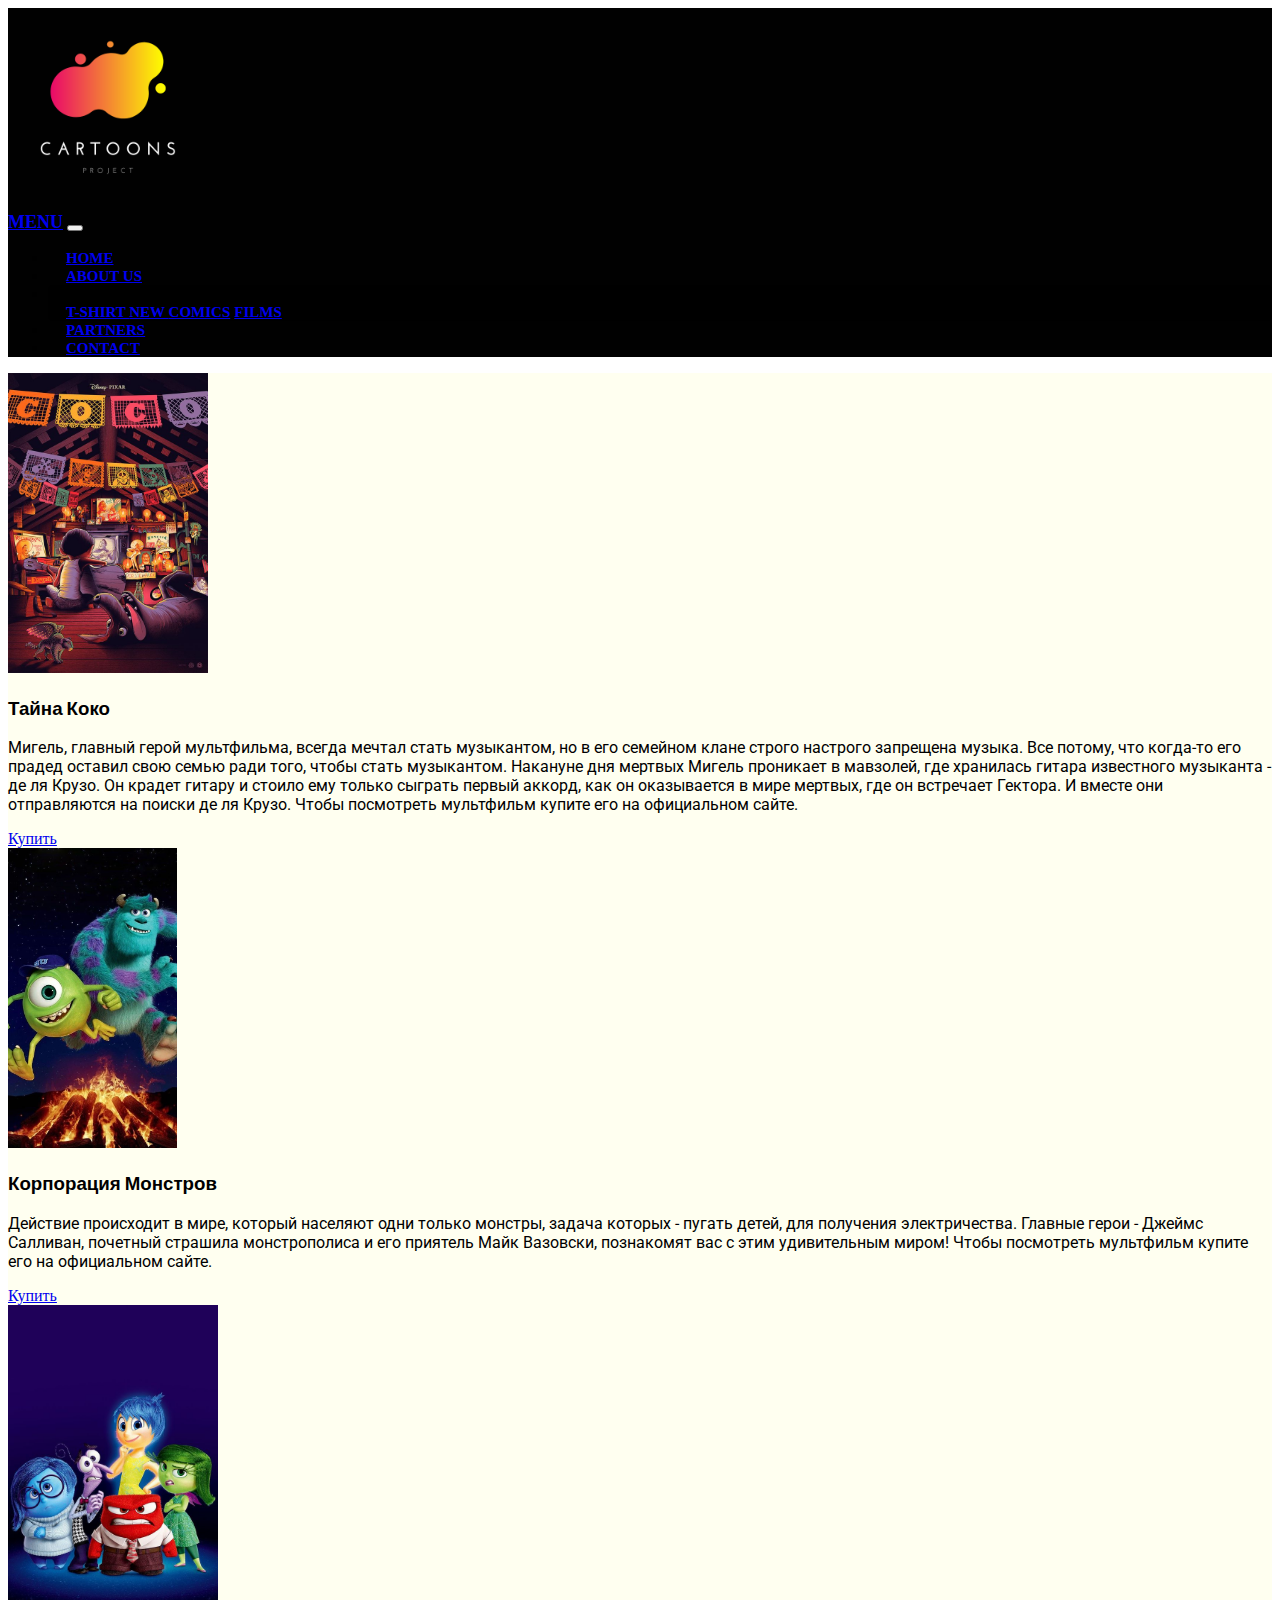
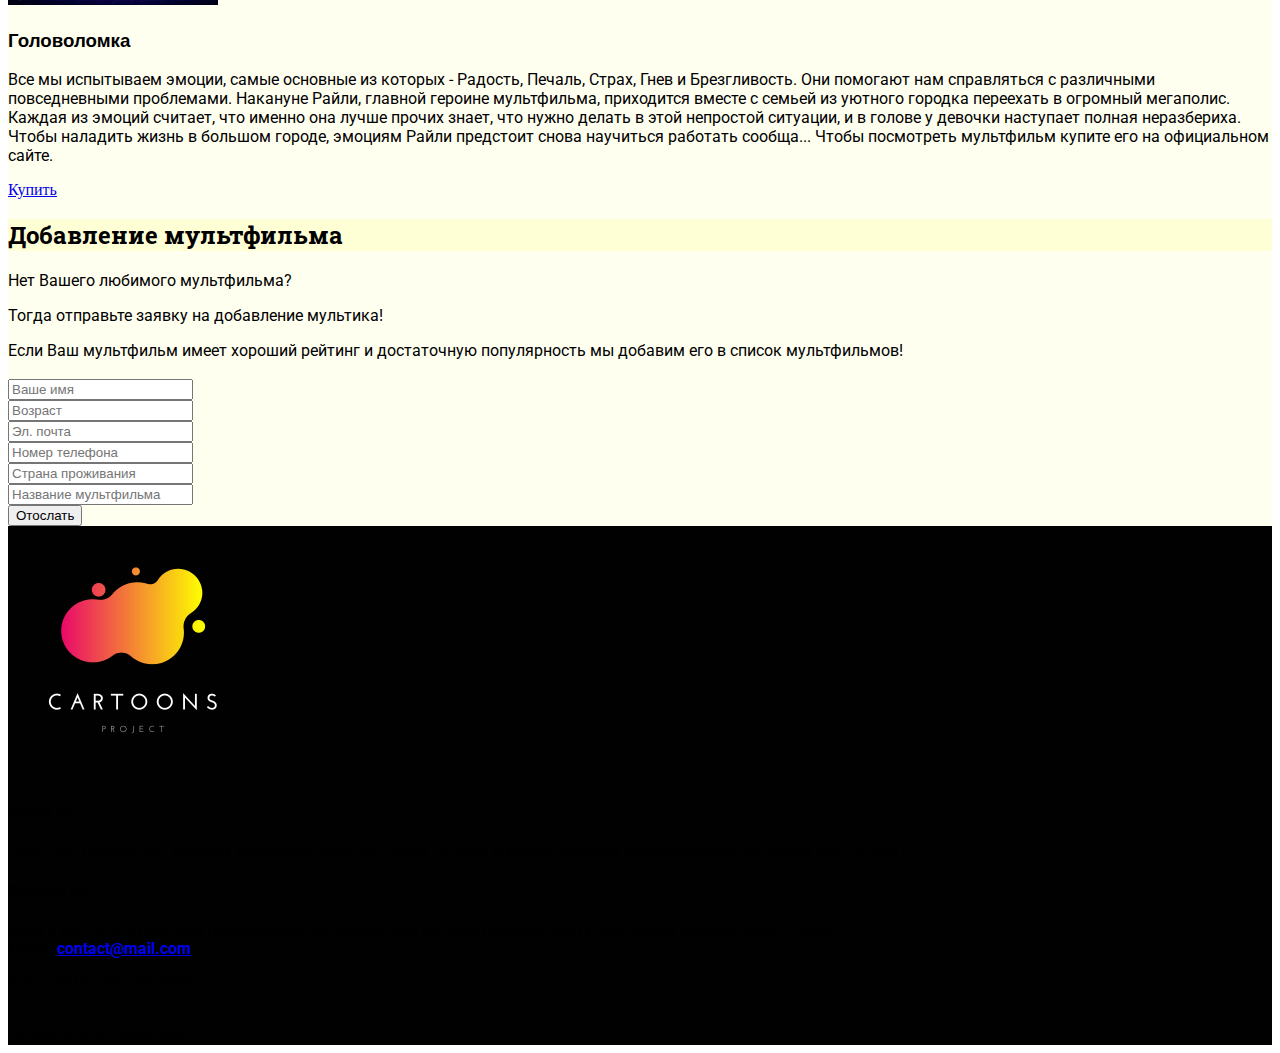
<file: post-03.html>
<!DOCTYPE html>
<html lang="en">

<head>
  <meta charset="utf-8">
  <meta name="viewport" content="width=device-width, initial-scale=1">
  <title>Cartoons</title>

  <!-- Bootstrap -->
  <link rel="stylesheet" href="https://stackpath.bootstrapcdn.com/bootstrap/4.2.1/css/bootstrap.min.css" integrity="sha384-GJzZqFGwb1QTTN6wy59ffF1BuGJpLSa9DkKMp0DgiMDm4iYMj70gZWKYbI706tWS" crossorigin="anonymous">
  <!-- Font Awesome 5 -->
  <link rel="stylesheet" href="https://use.fontawesome.com/releases/v5.6.3/css/all.css" integrity="sha384-UHRtZLI+pbxtHCWp1t77Bi1L4ZtiqrqD80Kn4Z8NTSRyMA2Fd33n5dQ8lWUE00s/" crossorigin="anonymous">
  <!-- Custom style -->
  <link rel="stylesheet" type="text/css" href="css/style.css">
  <!-- Favicon -->
  <link rel="icon" href="img/favicon.ico" type="image/x-icon">

</head>

<body>

  <!-- ============================================
  ===================== HEADER =================== -->
  <header class="shadow-sm">

    <!-- Logo -->
    <div class="shadow-sm rounded">
      <img class="d-block mx-auto" src="img/9(1).png" width="200" draggable="false" alt="Logo">
    </div>
    <!-- /Logo -->

    <!-- Navbar -->
    <nav class="navbar navbar-expand-lg navbar-dark">
      <div class="container">
        <a class="navbar-brand mr-5" href="index.html">MENU</a>
        <button class="navbar-toggler" type="button" data-toggle="collapse" data-target="#navbarSupportedContent" aria-controls="navbarSupportedContent" aria-expanded="false" aria-label="Toggle navigation">
          <span class="navbar-toggler-icon"></span>
        </button>
        <!-- menu -->
        <div class="collapse navbar-collapse" id="navbarSupportedContent">
          <ul class="navbar-nav mr-auto">
            <li class="nav-item">
              <a class="nav-link" href="index.html">
  <i class="fas fa-home"></i>
                Home
              </a>
            </li>
            <li class="nav-item">
              <a class="nav-link" href="about.html">
  <i class="fas fa-info"></i>
                About us
              </a>
            </li>
            <!-- dropdown menu -->
            <li class="nav-item dropdown active">
              <a class="nav-link dropdown-toggle" data-toggle="dropdown" aria-haspopup="true" aria-expanded="false">
  <i class="fas fa-shopping-bag"></i>
                Shop
              </a>
              <div class="dropdown-menu" id="custom-dropdown-menu">
                <a class="dropdown-item" href="post-01.html">
                  T-shirt
                  <span class="badge badge-secondary badge-info ml-2">
                    New
                  </span>
                </a>
                <a class="dropdown-item" href="post-02.html">Comics</a>
                <a class="dropdown-item" href="post-03.html">Films</a>
              </div>
            </li>
            <li class="nav-item">
              <a class="nav-link" href="partners.html">
  <i class="far fa-handshake"></i>
                Partners
              </a>
            </li>
            <li class="nav-item">
              <a class="nav-link" href="contact.html">
  <i class="fas fa-phone"></i>
                Contact
              </a>
            </li>
          </ul>
        </div>
        <!-- /menu -->
      </div>
    </nav>
    <!-- /Navbar -->

  </header>


  <!-- ============================================
  ===================== MAIN =================== -->
  <main class="py-3 mb-3">
    <div class="container">
      <div class="row">

        <!-- POSTS -->
        <div class="col-md-9">
          <!-- Spider-Man -->
          <div class="card flex-md-row mb-4 border-light h-md-250">
            <img class="card-img-left flex-auto d-none d-md-block" height="300" src="img/coco.jpg" alt="Card image cap">
            <div class="card-body d-flex flex-column align-items-start">
              <h3 class="card-title mb-2 ">Тайна Коко</h3>
              <p class="card-text mb-auto">
                Мигель, главный герой мультфильма, всегда мечтал стать музыкантом, но в его семейном клане строго настрого запрещена музыка.  Все потому, что когда-то его прадед оставил свою семью ради того, чтобы стать музыкантом.
                Накануне дня мертвых Мигель проникает в мавзолей, где хранилась гитара известного музыканта - де ля Крузо. Он крадет гитару и стоило ему только сыграть первый аккорд, как он оказывается в мире мертвых, где он встречает Гектора. И вместе они отправляются на поиски де ля Крузо.
                Чтобы посмотреть мультфильм купите его на официальном сайте.

              </p>
              <a href="https://disney.ru/movies/tayna-koko" class="btn btn-outline-secondary">Купить</a>

            </div>
          </div>
          <!-- Lego Batman -->
          <div class="card flex-md-row mb-4 border-light h-md-250">
            <img class="card-img-left flex-auto d-none d-md-block" height="300" src="img/mon.jpg" alt="Card image cap">
            <div class="card-body d-flex flex-column align-items-start">
              <h3 class="card-title mb-0">Корпорация Монстров</h3>
              <p class="card-text mb-auto">
                Действие происходит в мире, который населяют одни только монстры, задача которых - пугать детей, для получения электричества. Главные герои - Джеймс Салливан, почетный страшила монстрополиса и его приятель Майк Вазовски, познакомят вас с этим удивительным миром!
Чтобы посмотреть мультфильм купите его на официальном сайте.
              </p>
              <a href="https://disney.ru/movies/korporatsiya-monstrov" class="btn btn-outline-secondary">Купить</a>
            </div>
          </div>
          <!-- Black Panther -->
          <div class="card flex-md-row mb-4 border-light h-md-250">
            <img class="card-img-left flex-auto d-none d-md-block" height="300" src="img/in.jpg" alt="Card image cap">
            <div class="card-body d-flex flex-column align-items-start">
              <h3 class="card-title mb-0">Головоломка</h3>
              <p class="card-text mb-auto">
                Все мы испытываем эмоции, самые основные из которых - Радость, Печаль, Страх, Гнев и Брезгливость.  Они помогают нам справляться с различными повседневными проблемами. Накануне Райли, главной героине мультфильма, приходится вместе с семьей из уютного городка переехать в огромный мегаполис. Каждая из эмоций считает, что именно она лучше прочих знает, что нужно делать в этой непростой ситуации, и в голове у девочки наступает полная неразбериха. Чтобы наладить жизнь в большом городе, эмоциям Райли предстоит снова научиться работать сообща...
Чтобы посмотреть мультфильм купите его на официальном сайте.
              </p>
              <a href="https://disney.ru/movies/golovolomka" class="btn btn-outline-secondary">Купить</a>
            </div>
          </div>
        </div>
        <!-- /col-md-9 -->

        <!-- ============================================
        ==================== ASIDE =================== -->
        <div class="col-md-3 mx-auto mb-3 text-center">
          <div class="blog-sidebar p-2 shadow-sm rounded">
            <!-- About -->
            <h2>Добавление мультфильма</h2>
            <p>Нет Вашего любимого мультфильма?</p>
            <p>Тогда отправьте заявку на добавление мультика!</p>
          <p>Если Ваш мультфильм имеет хороший рейтинг и достаточную популярность мы добавим его в список мультфильмов!</p>
          </div>

          <!-- Form -->
          <form class="py-3 border-bottom text-left">
            <h3></h3>
            <div class="row">
              <!-- Name -->
              <div class="col-md-6 pb-3">
                <input type="text" class="form-control input" name="name" data-form-field="Name" placeholder="Ваше имя" required="">
              </div>
              <!-- Age -->
              <div class="col-md-6 pb-3">
                <input type="text" class="form-control input" name="age" data-form-field="Age" placeholder="Возраст" required="">
              </div>
              <!-- Email -->
              <div class="col-md-12 pb-3">
                <input type="email" class="form-control input" name="email" data-form-field="Email" placeholder="Эл. почта" required="">
              </div>
              <!-- Phone -->
              <div class="col-md-12 pb-3">
                <input type="tel" class="form-control input" name="phone" data-form-field="Phone" placeholder="Номер телефона" required="">
              </div>
              <!-- Country -->
              <div class="col-md-12 pb-3">
                <input type="text" class="form-control input" name="country" data-form-field="Country" placeholder="Страна проживания" required="">
              </div>
              <!-- Cartoon -->
              <div class="col-md-12 pb-3">
                <input type="text" class="form-control input" name="cartoon" data-form-field="Cartoon" placeholder="Название мультфильма" required="">
              </div>


              <!-- Submit button -->
              <div class="col-md-12 pb-3 input-group-btn">
                <button type="submit" class="btn btn-primary btn-form btn-block display-4">Отослать</button>
              </div>
            </div>
          </form>
        </div>

      </div>
      <!-- /row -->
    </div>
    <!-- /container -->
  </main>

  <!-- ============================================
  ===================== FOOTER =================== -->
  <footer class="border-top">
    <div class="container">

      <!-- Logo - About - Contact -->
      <div class="row py-3 text-light">

        <!-- Logo -->
        <div class="col-md-4">
          <img src="img/9(1).png" class="img-fluid" width="250" draggable="false" alt="Logo">
        </div>

        <!-- About -->
        <div class="col-md-4">
          <h3>About us</h3>
          <p>
            Наш сайт предлагает вашему вниманию одни из самых лучших и увлекательных мультфильмов на любой вкус и цвет!
          </p>
        </div>

        <!-- Contact me -->
        <div class="col-md-4">
          <h3>Contact us</h3>
          <p>
Если у Вас есть отзыв или предложение-напишите нам на электронную почту. Мы ценим каждый Ваш отзыв)
            <br><strong>Email: <a href="#" class="text-white">contact@mail.com</a></strong>
          </p>

        </div>
        <!-- /contact me -->
      </div>
      <!-- /Logo - About - Contact -->

      <!-- Social icons -->
      <p class="lead text-center text-light">FOLLOW US ON THE WEB</p>
      <div class="row mb-3 justify-content-center">
        <a href="https://www.facebook.com" role="button">
          <i class="fab fa-facebook fa-lg"></i>
        </a>
        <a href="https://twitter.com" role="button">
          <i class="fab fa-twitter fa-lg"></i>
        </a>
        <a href="https://youtube.com" role="button">
          <i class="fab fa-youtube fa-lg"></i>
        </a>
        <a href="https://pinterest.com" role="button">
          <i class="fab fa-pinterest-p fa-lg"></i>
        </a>
      </div>

      <!-- Copyright -->
      <div class="row py-3 d-flex justify-content-center border-top">
        <small class="d-block text-light">Copyright &copy; 2025 Cartoons Project</small>
      </div>
      <!-- /Copyright -->

    </div>
    <!-- /container -->
  </footer>

  <!-- Bootstrap core JavaScript -->
  <!-- jQuery.js -->
  <script src="https://code.jquery.com/jquery-3.3.1.slim.min.js" integrity="sha384-q8i/X+965DzO0rT7abK41JStQIAqVgRVzpbzo5smXKp4YfRvH+8abtTE1Pi6jizo" crossorigin="anonymous"></script>
  <!-- Popper.js -->
  <script src="https://cdnjs.cloudflare.com/ajax/libs/popper.js/1.14.6/umd/popper.min.js" integrity="sha384-wHAiFfRlMFy6i5SRaxvfOCifBUQy1xHdJ/yoi7FRNXMRBu5WHdZYu1hA6ZOblgut" crossorigin="anonymous"></script>
  <!-- Bootstrap.min.js -->
  <script src="https://stackpath.bootstrapcdn.com/bootstrap/4.2.1/js/bootstrap.min.js" integrity="sha384-B0UglyR+jN6CkvvICOB2joaf5I4l3gm9GU6Hc1og6Ls7i6U/mkkaduKaBhlAXv9k" crossorigin="anonymous"></script>

</body>

</html>
</file>
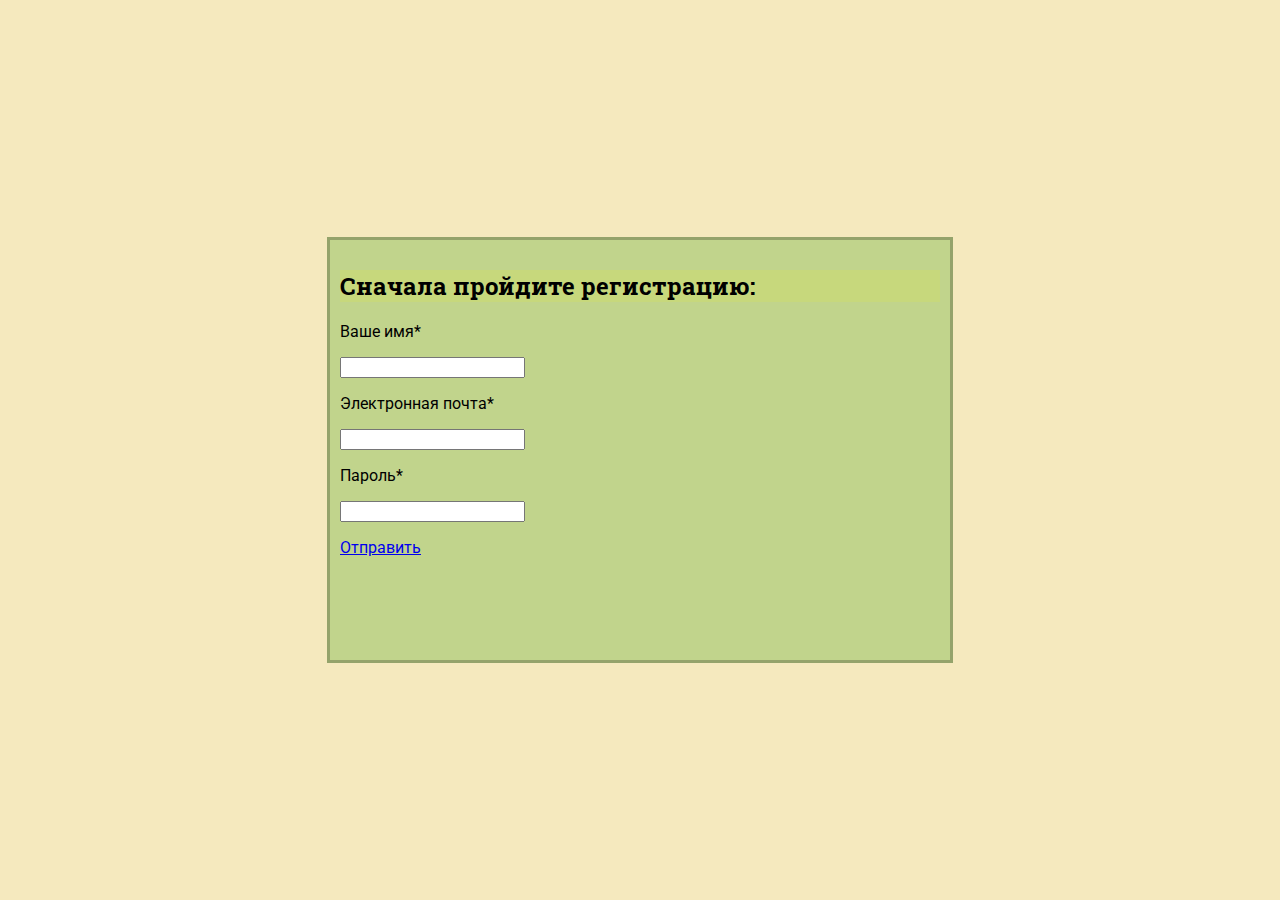
<file: ГОША.html>
<!DOCTYPE html>
<html lang="en">
<head>
  <meta charset="UTF-8">
  <meta name="viewport" content="width=device-width, initial-scale=1.0">
  <title>Гоша</title>
  <link rel="stylesheet" href="css/style.css">
</head>
<body>
  <html>

<style>

  html {
    background-color: rgb(245, 233, 190);
  }
   .blok-center {
    position: absolute; 
    width: 600px; 
    height: 400px; 
    margin: auto; 
    top: 0; 
    bottom: 0; 
    left: 0; 
    right: 0; 
    background: rgb(193, 212, 140); 
    border: 3px solid rgba(0, 0, 0, 0.233); 
    padding: 10px; 
    overflow: auto; 

    
   }
</style>
</head>
<body>
<div class="blok-center">
<form>
  <h2>Сначала пройдите регистрацию:</h2>
<p>Ваше имя*<br />
  <div class="col-md-6 pb-3">
    <input type="text" class="form-control input" name="name" data-form-field="Name" placeholder="" required="">
  </div>
<p>Электронная почта*<br />
  <div class="col-md-12 pb-3">
    <input type="email" class="form-control input" name="email" data-form-field="Email" placeholder="" required="">
  </div>
<p>Пароль*<br />
  <div class="col-md-6 pb-3">
    <input type="password" class="form-control input" name="password" data-form-field="password" placeholder="" required="">
  </div>

 
<p><a class="btn btn-outline-secondary" href="гошаа.html" role="button">Отправить</a></p>
</form>
</div>
</body>
</html>
</file>
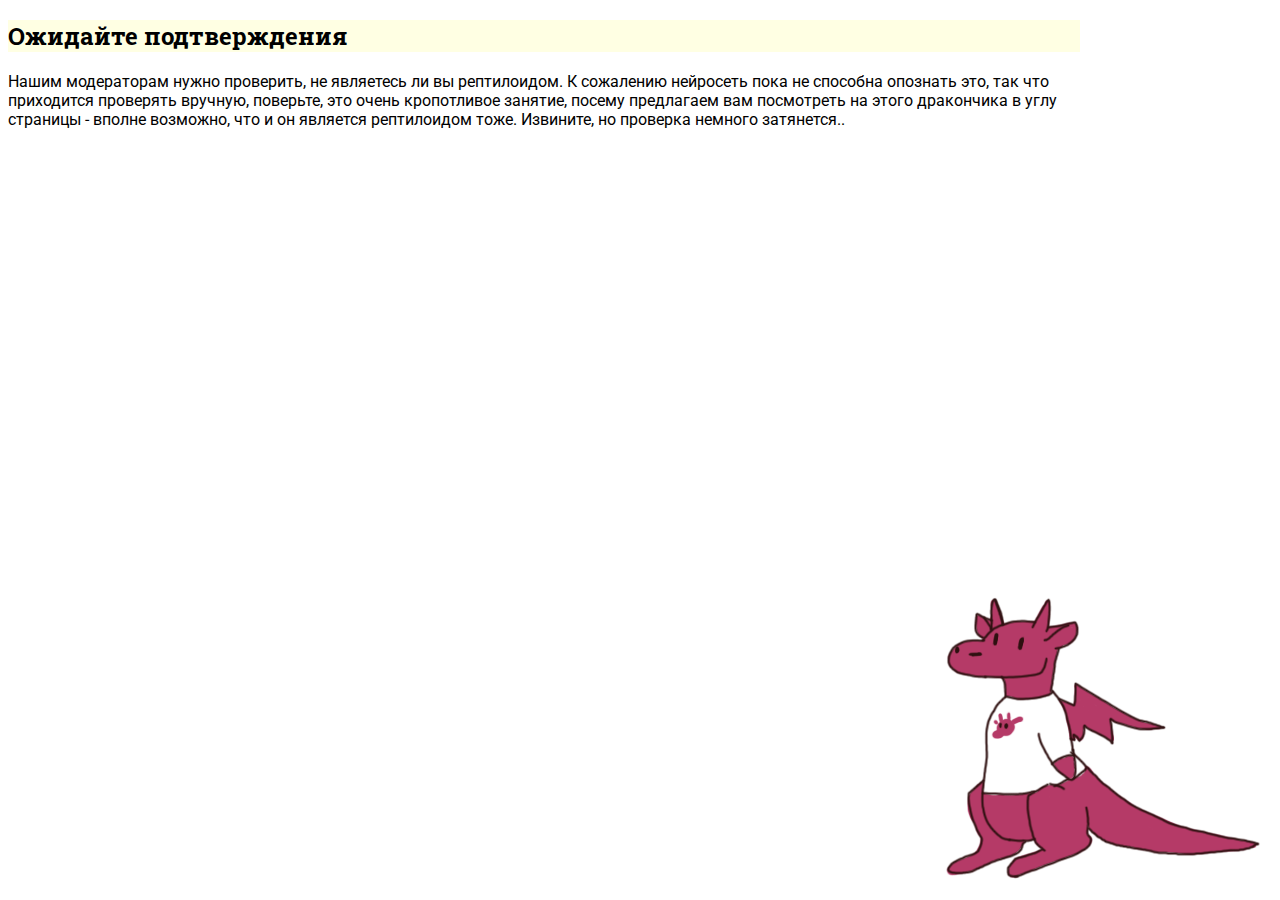
<file: гошаа.html>
<!DOCTYPE html>
<html lang="en">
<head>
  <meta charset="UTF-8">
  <meta name="viewport" content="width=device-width, initial-scale=1.0">
  <title>Гоша</title>
  <link rel="stylesheet" href="css/style.css">
</head>
<style>
  html {
   height: 100%; /* Высота страницы */
   
  } 
  body {
   background: 
    url(img/Дракончик.png) right bottom no-repeat; 
    margin-right: 200px; /* Отступ справа */
  }
 </style>
</head>
<body>
 <h2>Ожидайте подтверждения</h2>
 
 
 <p>Нашим модераторам нужно проверить, не являетесь ли вы рептилоидом. К сожалению нейросеть пока не способна опознать это, так что приходится проверять вручную, поверьте, это очень кропотливое занятие, посему предлагаем вам посмотреть на этого дракончика в углу страницы - вполне возможно, что и он является рептилоидом тоже. Извините, но проверка немного затянется..</p>
  
 </body>
</html>
</file>
<file: css/style.css>
@import url('https://fonts.googleapis.com/css?family=Barlow+Semi+Condensed:300,400,600|Roboto:300,400,700');

@import url('https://fonts.googleapis.com/css2?family=Roboto+Slab&display=swap');







/* Header, footer */

header, footer {
  background-color: #010101;
}

/* Navbar */



.navbar {
  background-color: #010101;
}

.navbar-brand {
  font-size: 18px;
  font-weight: 600;

}


.nav-link, .dropdown-item {
  font-size: 15px;
  font-weight: 600;
  text-transform: uppercase;
}

nav li {
  padding: 0 18px;
}

nav li.active, nav li.active:before {
  background-color: rgba(0, 0, 0, 0.1);
  border-radius: 5px;
}

/* Social icons */
footer i {
  color: rgb(255, 255, 255);
  padding: 0 12px;
}

/* Headings */

h1, h3, h4, h5, h6 {
  font-family: 'Barlow Semi Condensed', sans-serif;
  font-weight: 700;

}

h2 {
  font-family: 'Roboto Slab', serif;
  background-color:  rgba(251, 255, 0, 0.11)
}

/* Paragraph */

p {
  font-family: 'Roboto', sans-serif;
  font-weight: 400;
}

main {
  background-color: #FFFFF0;
}
</file>
